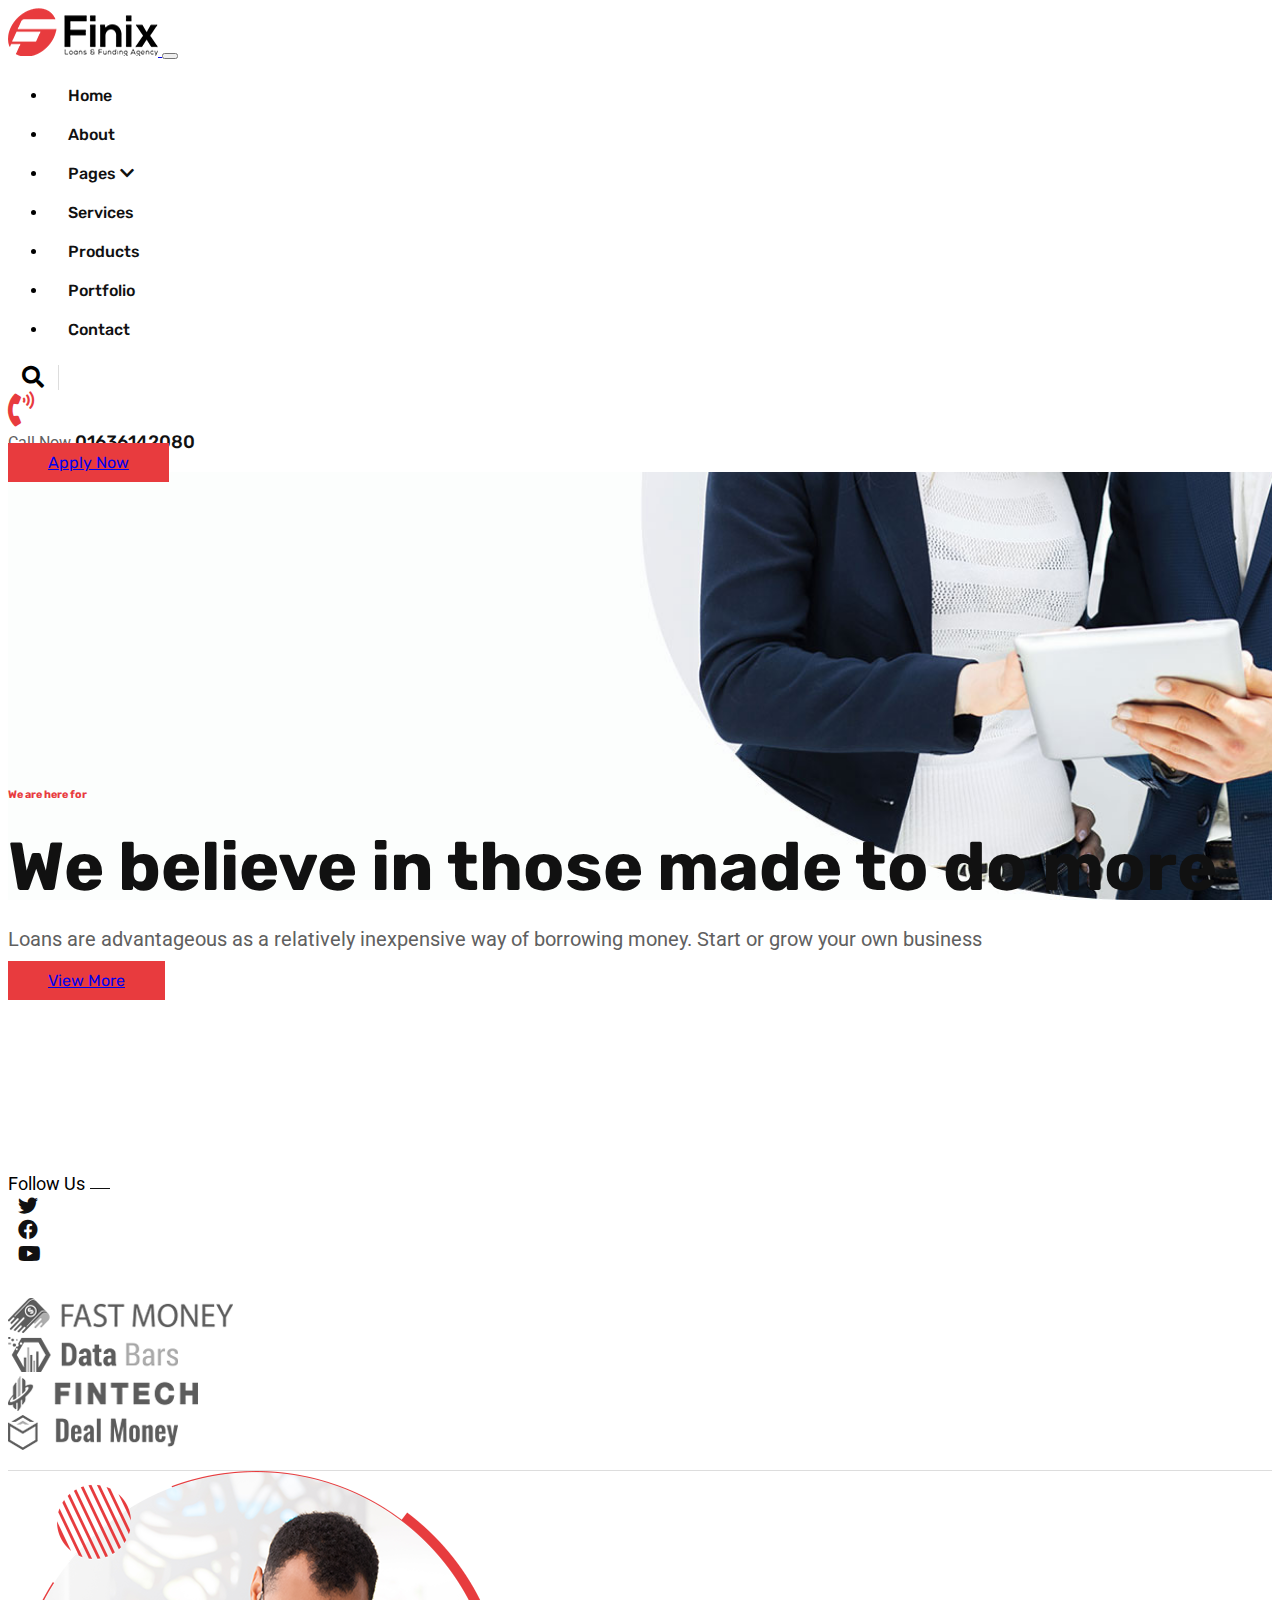
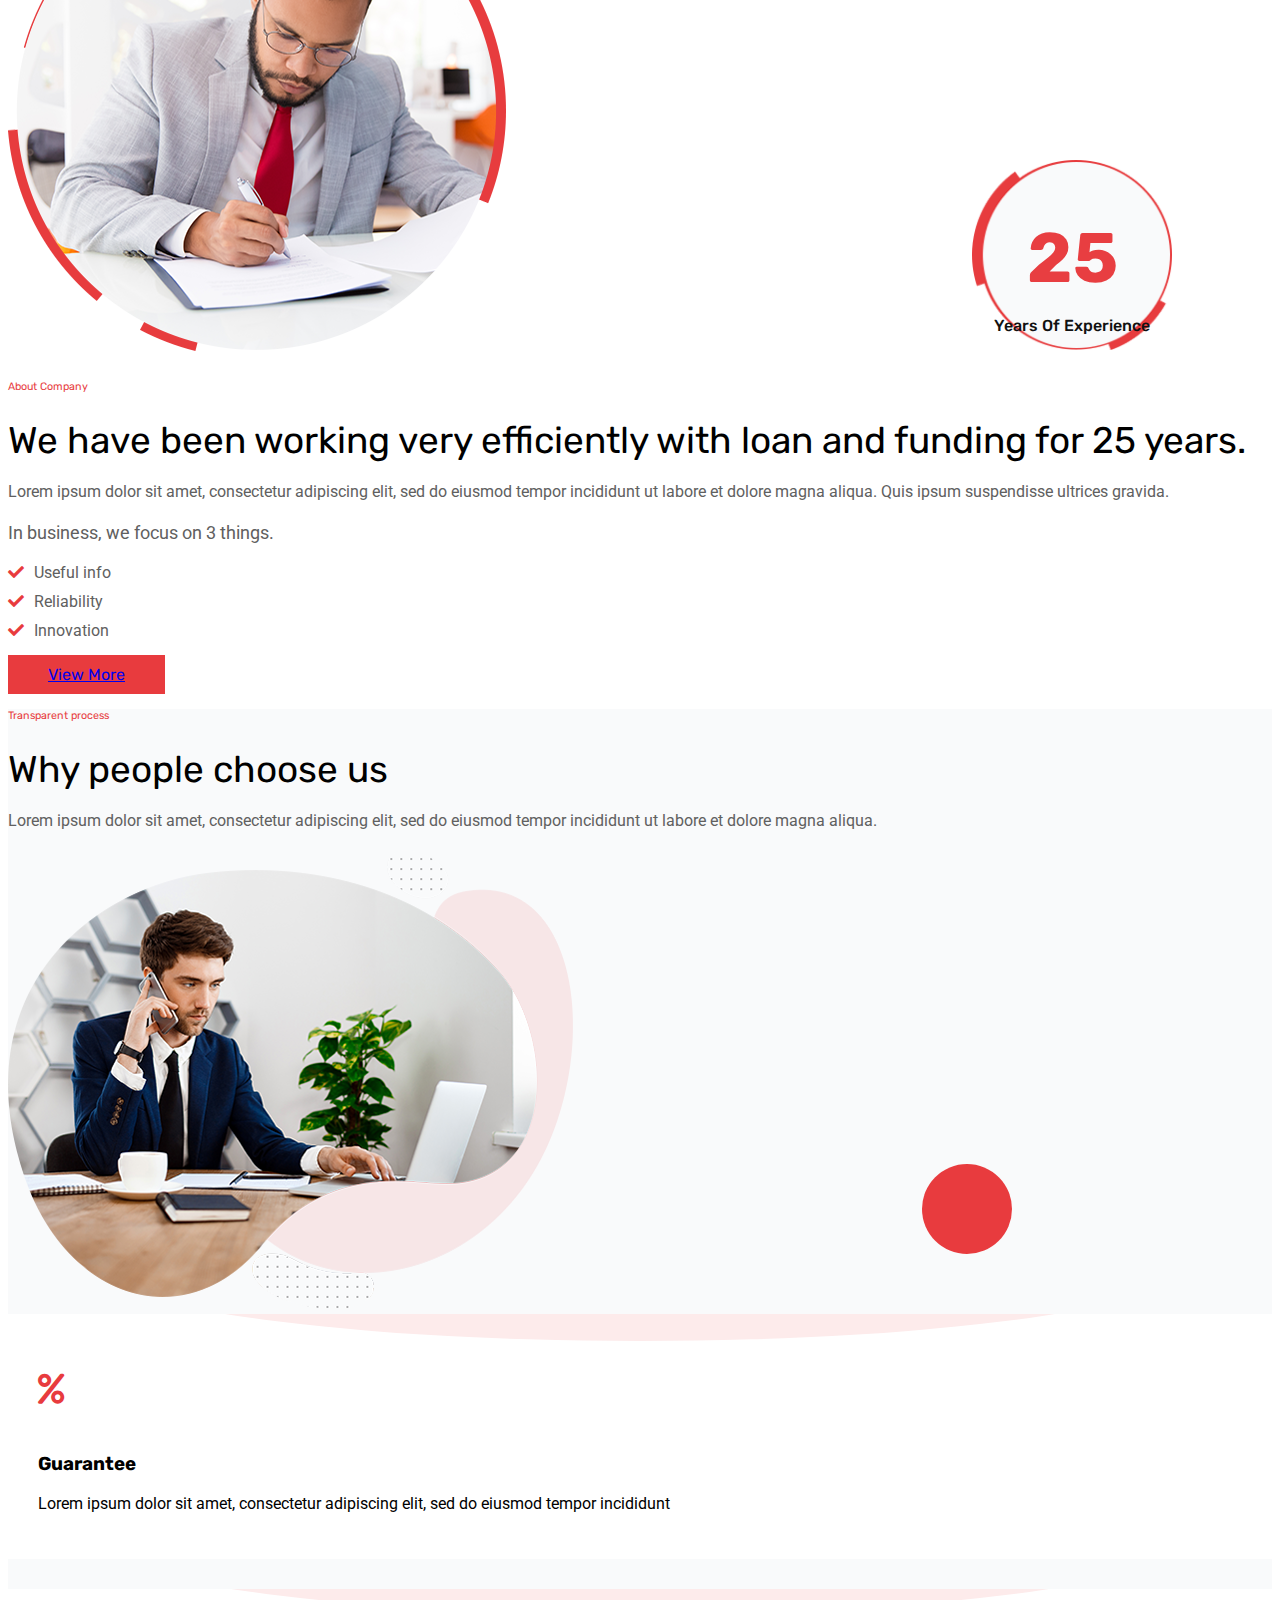
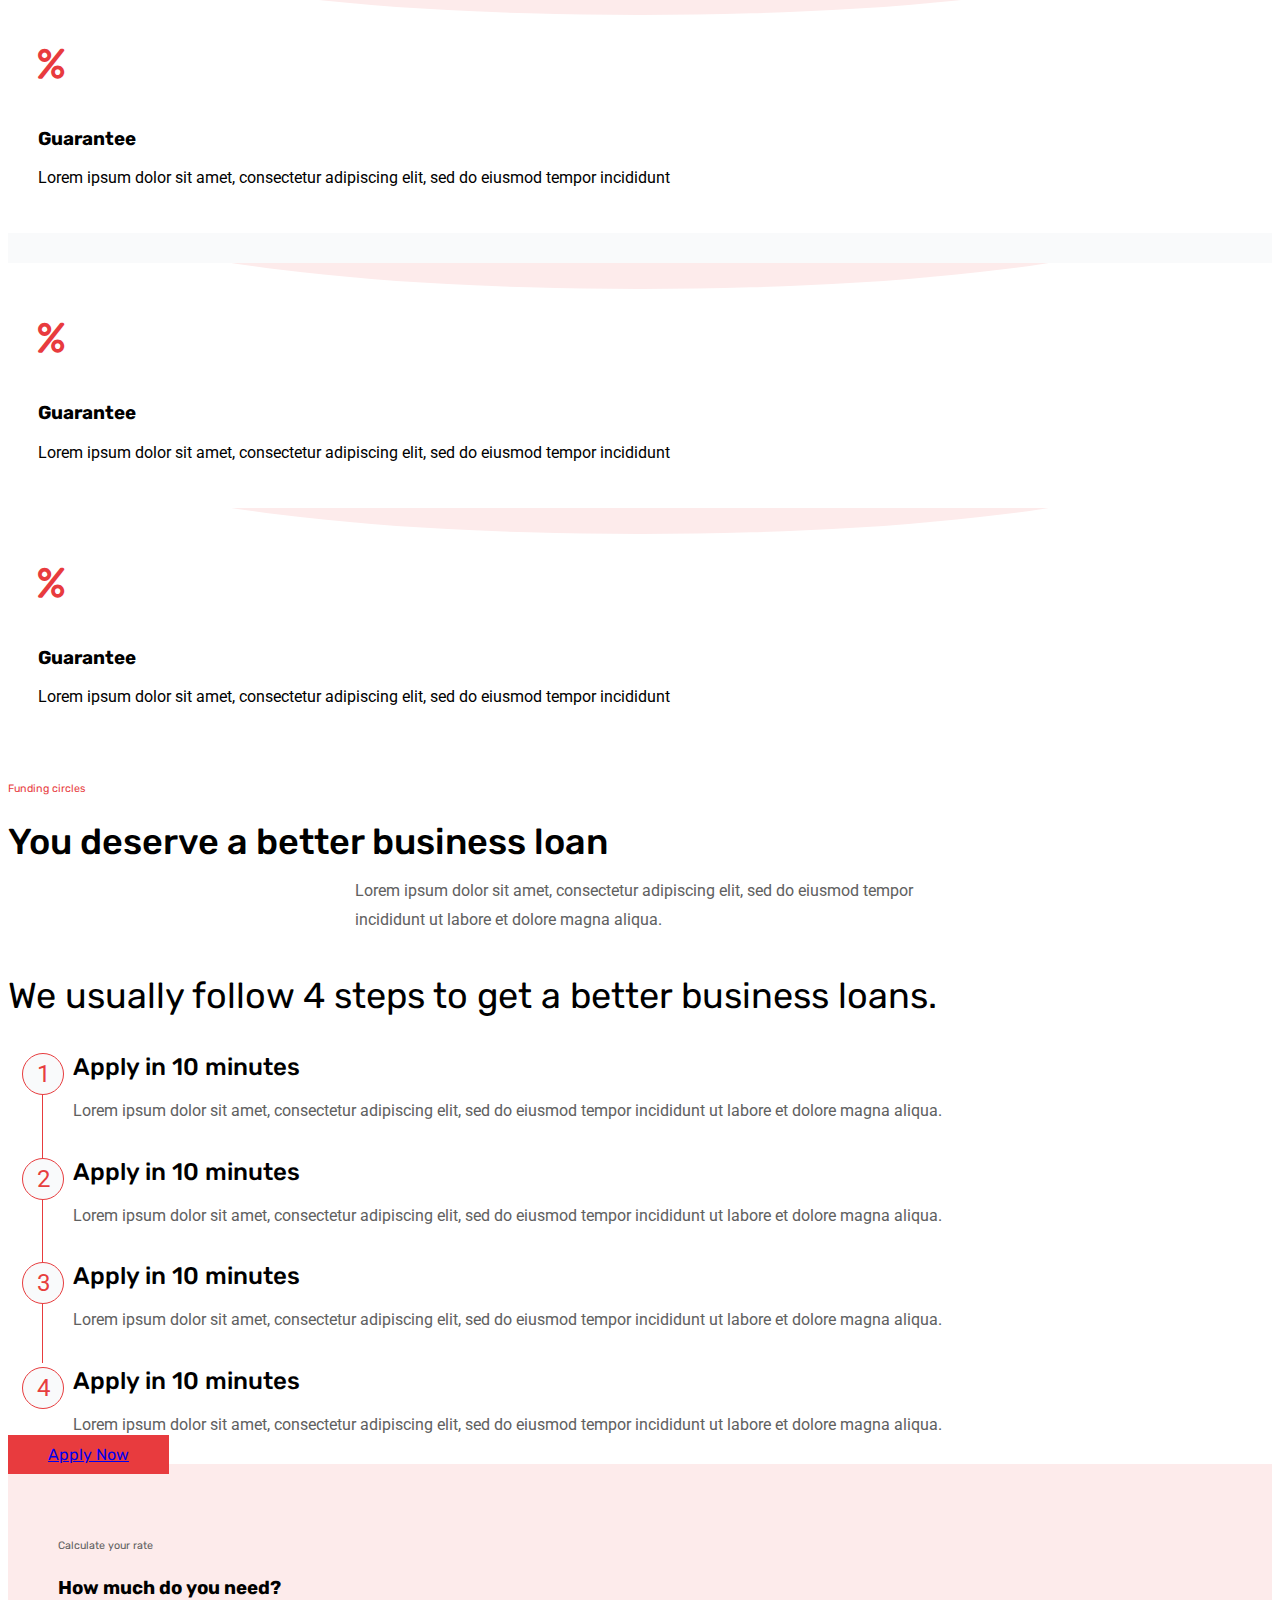
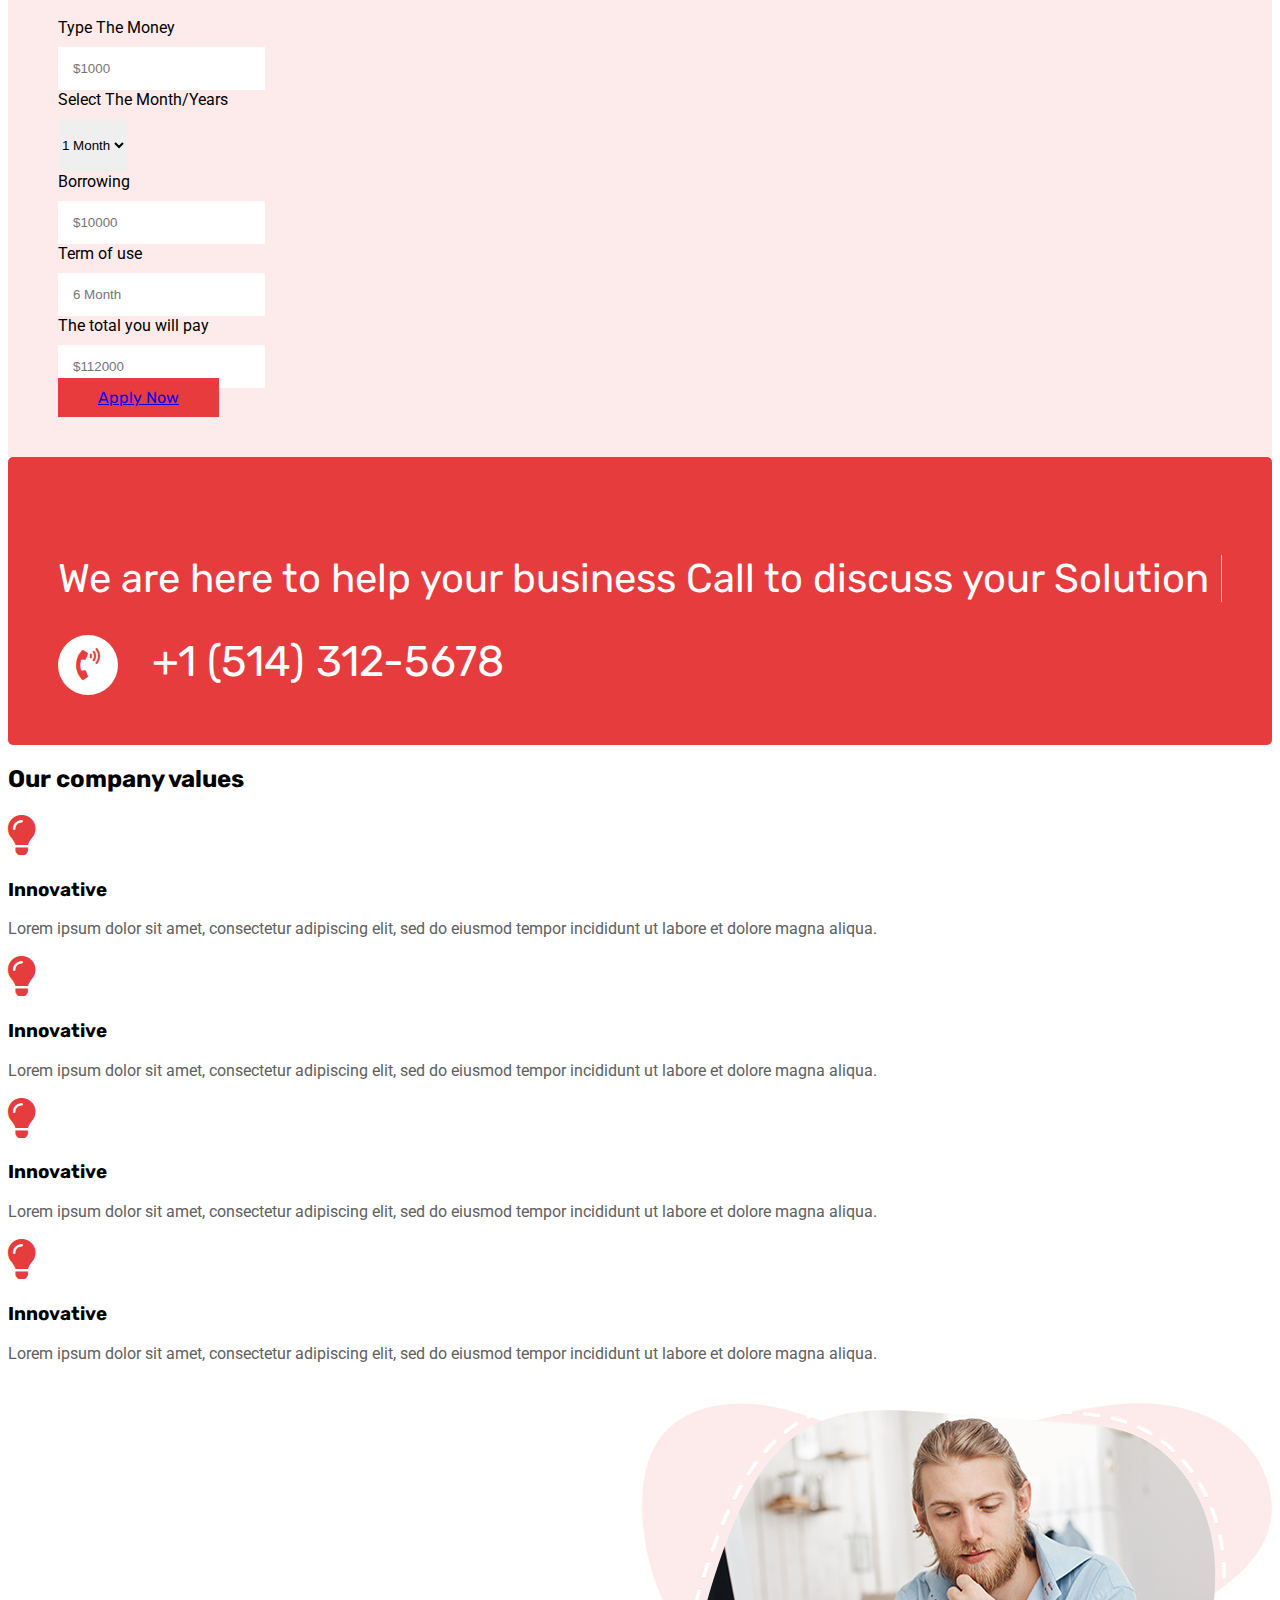
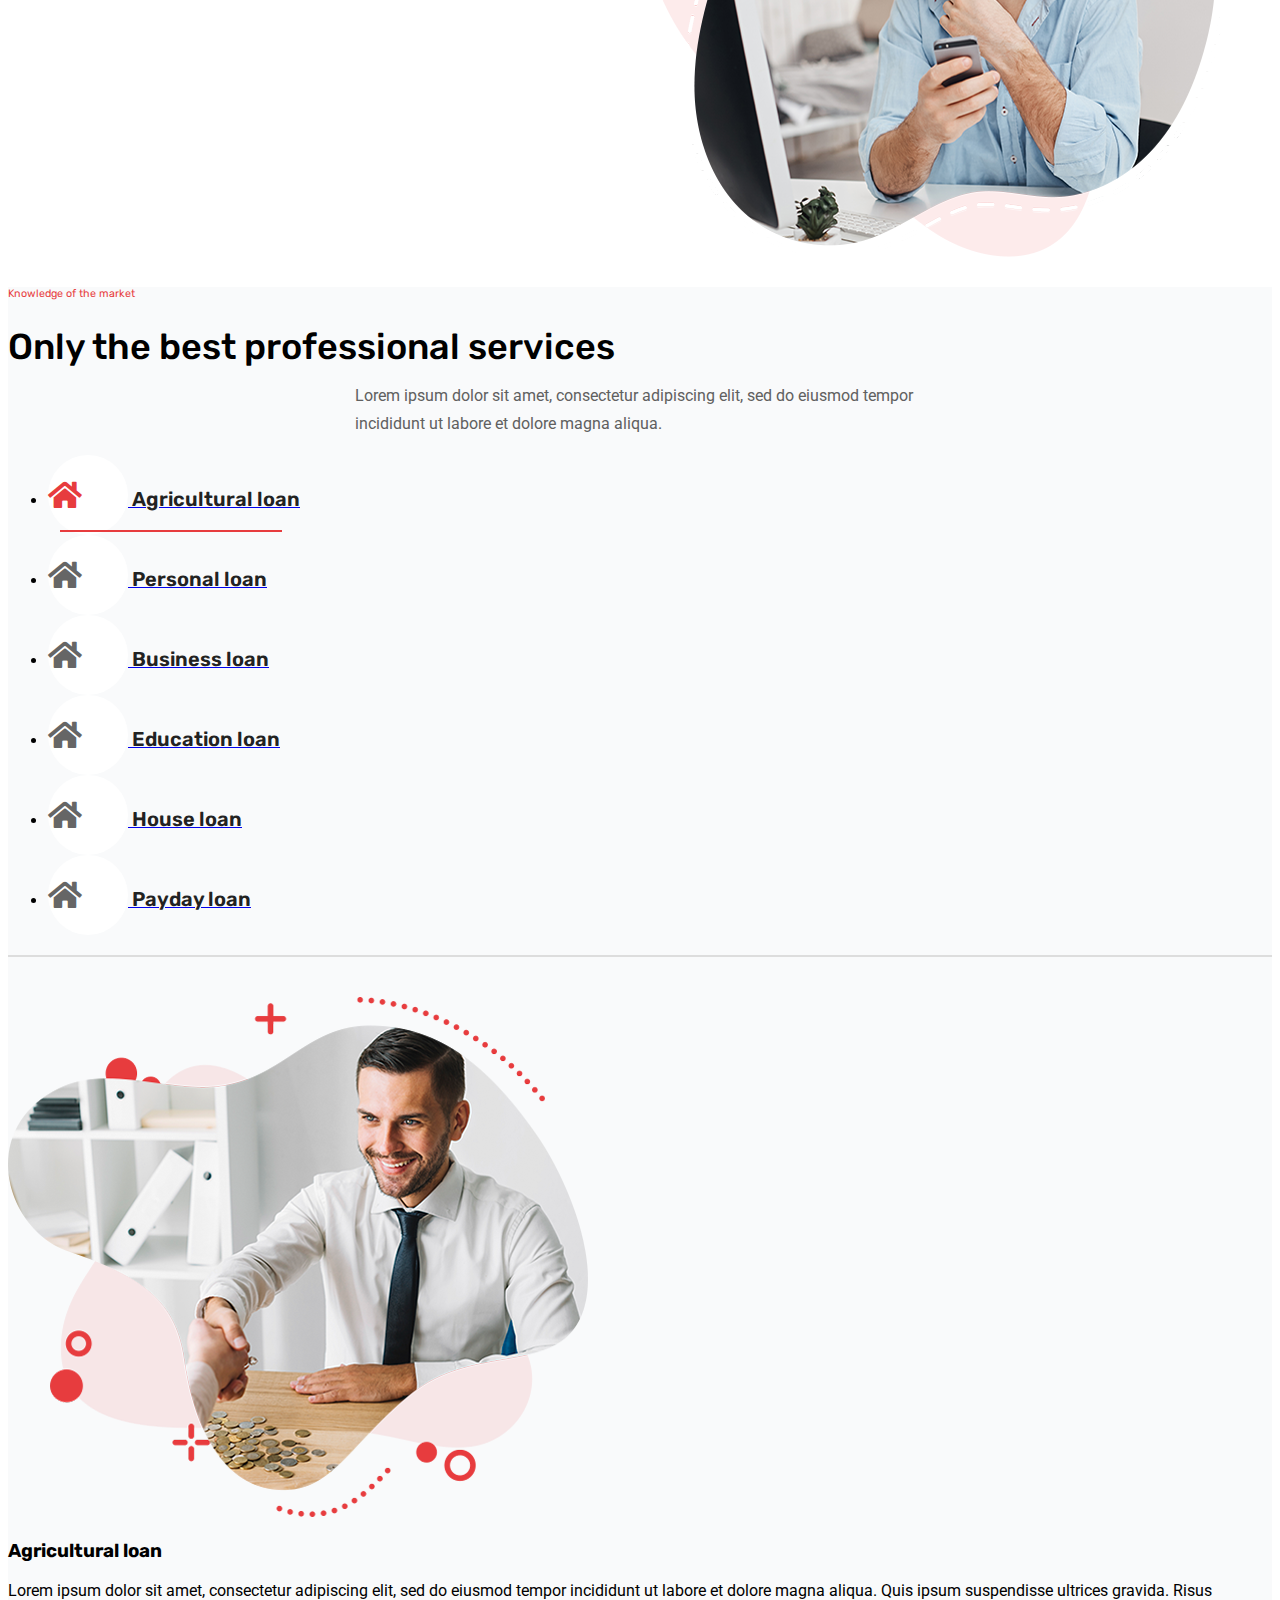
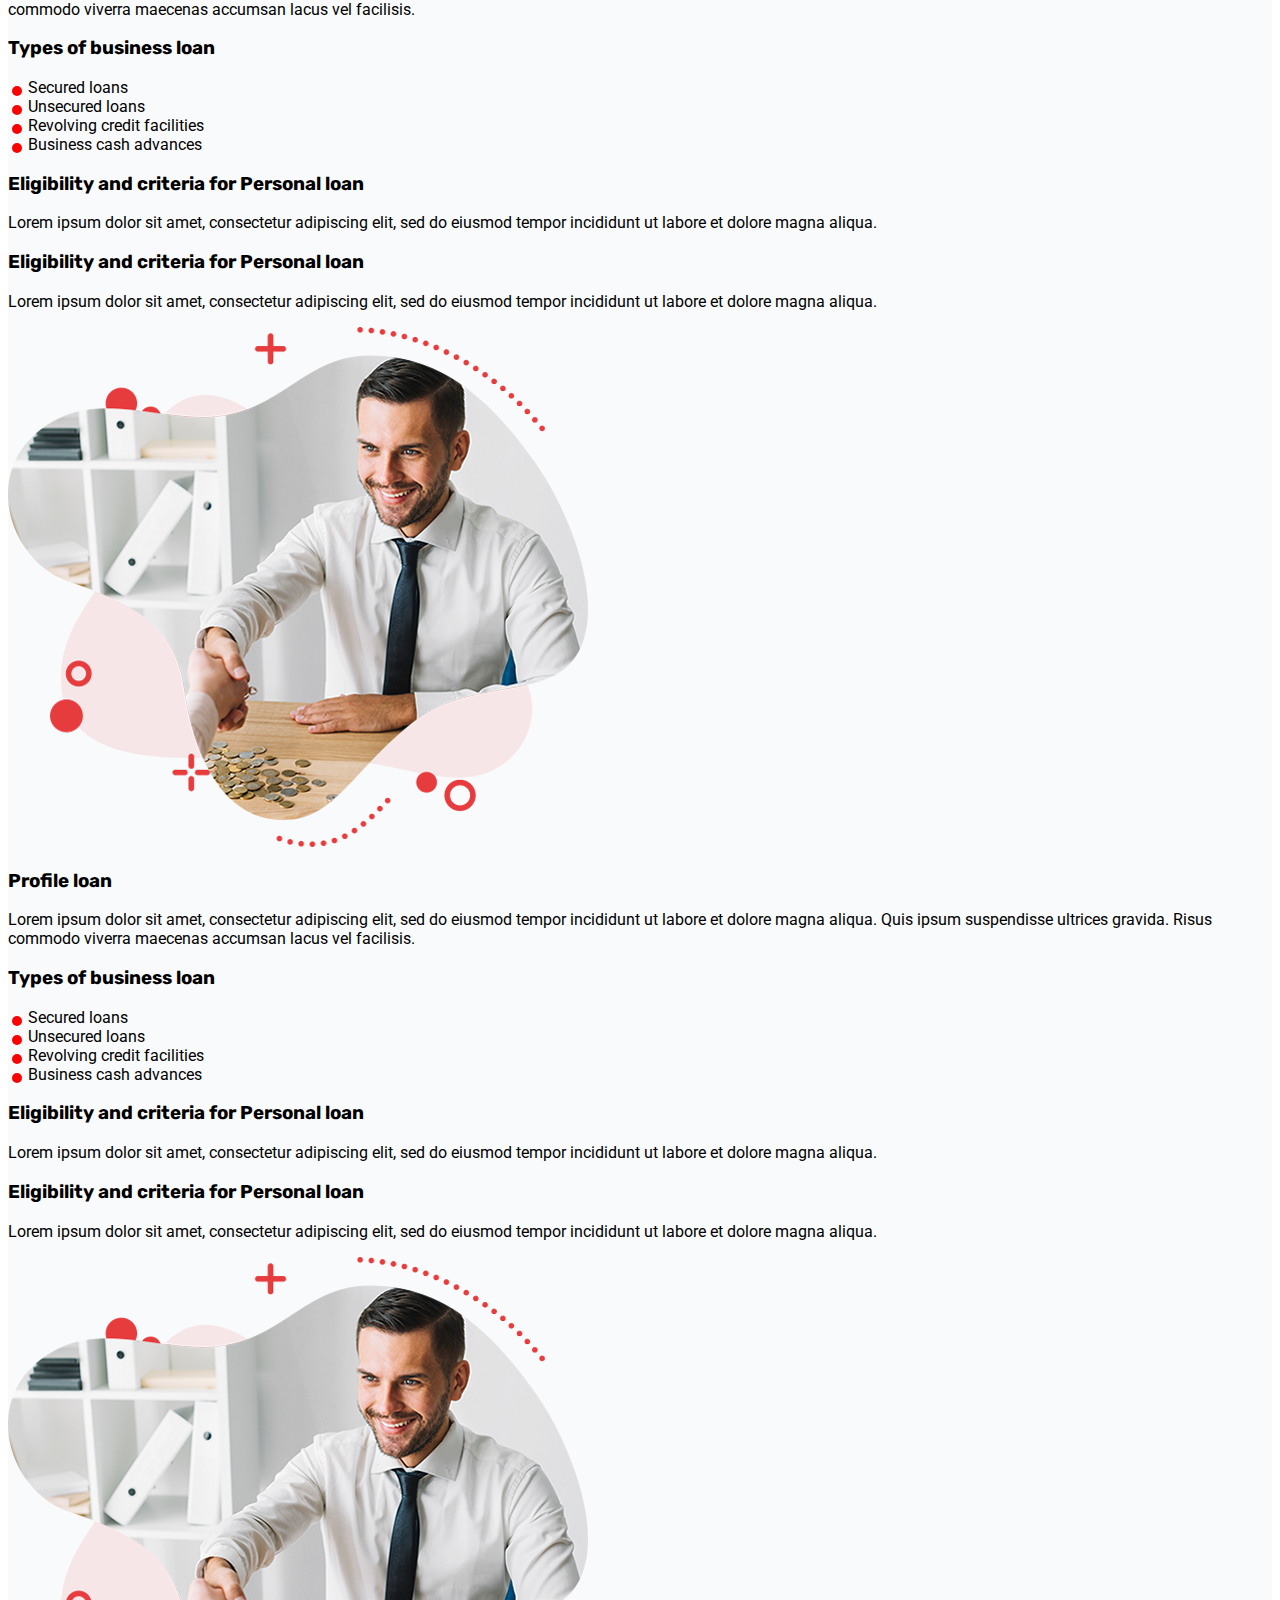
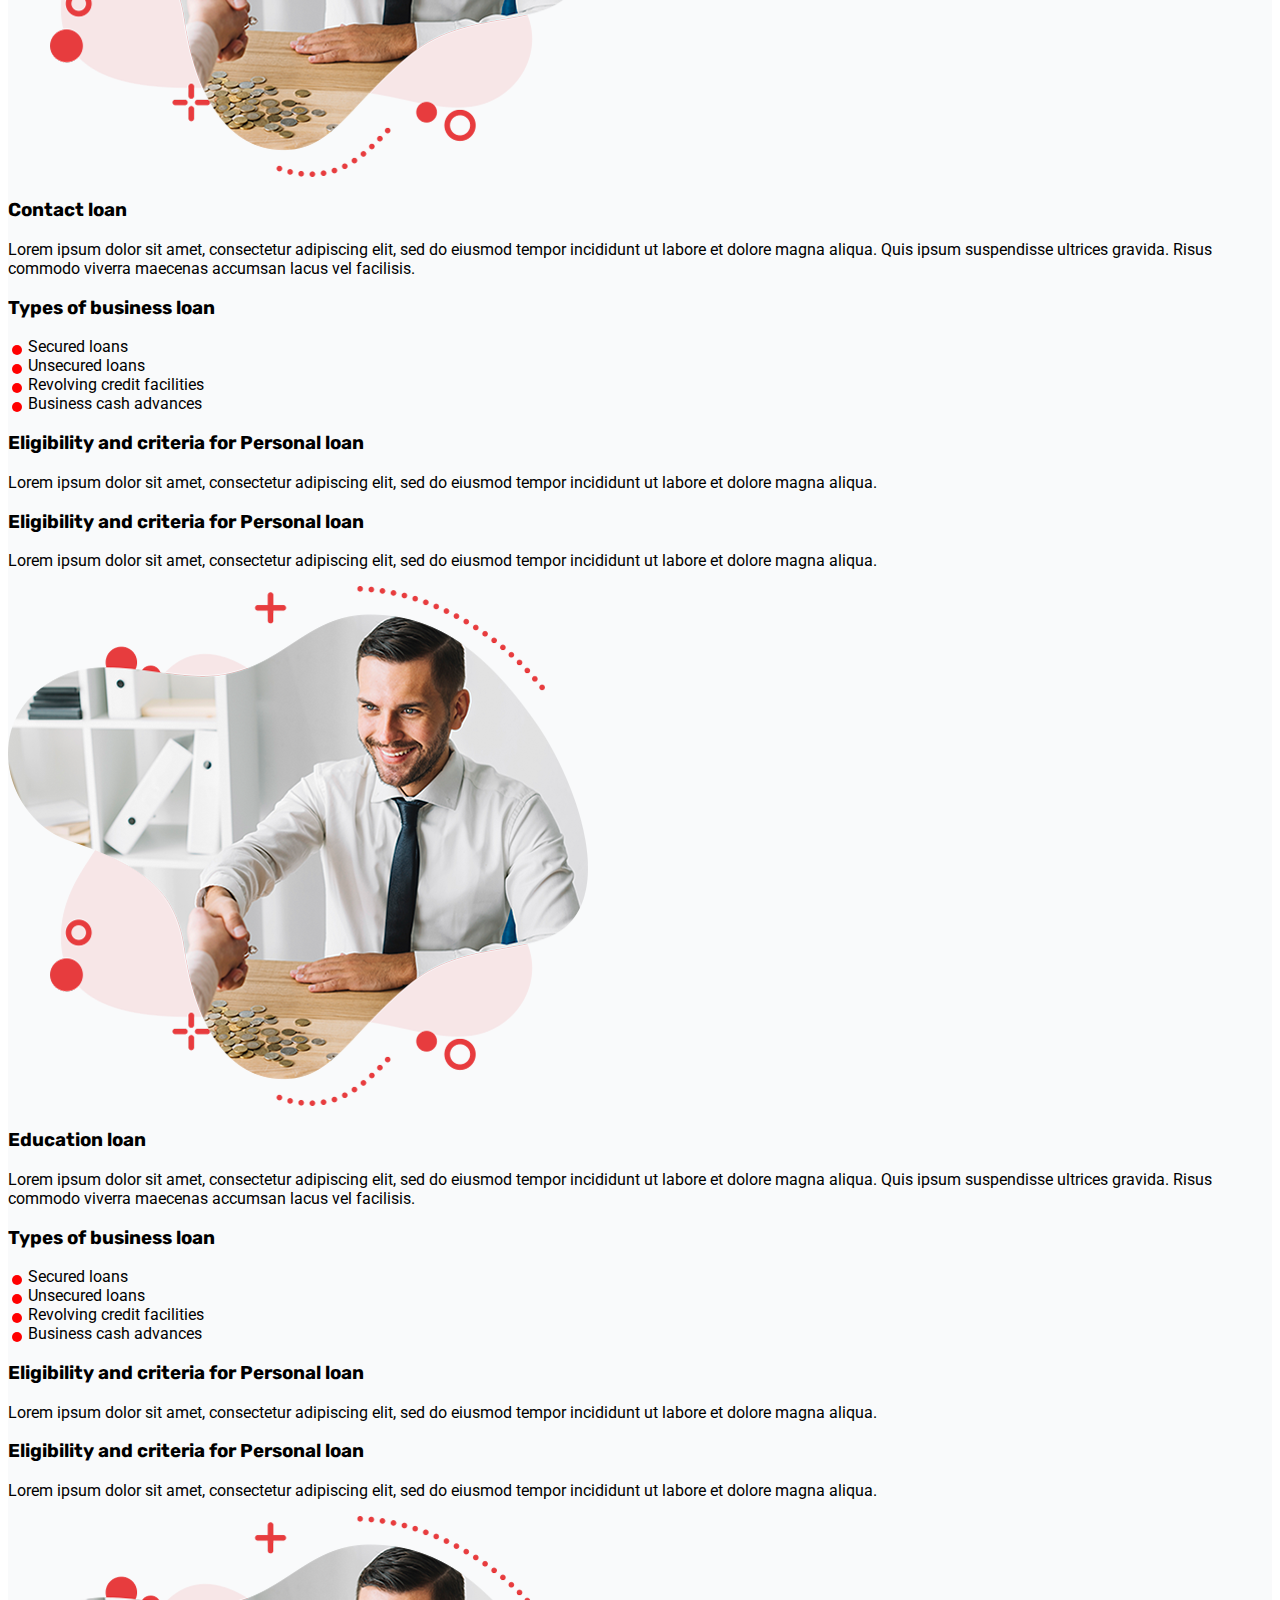
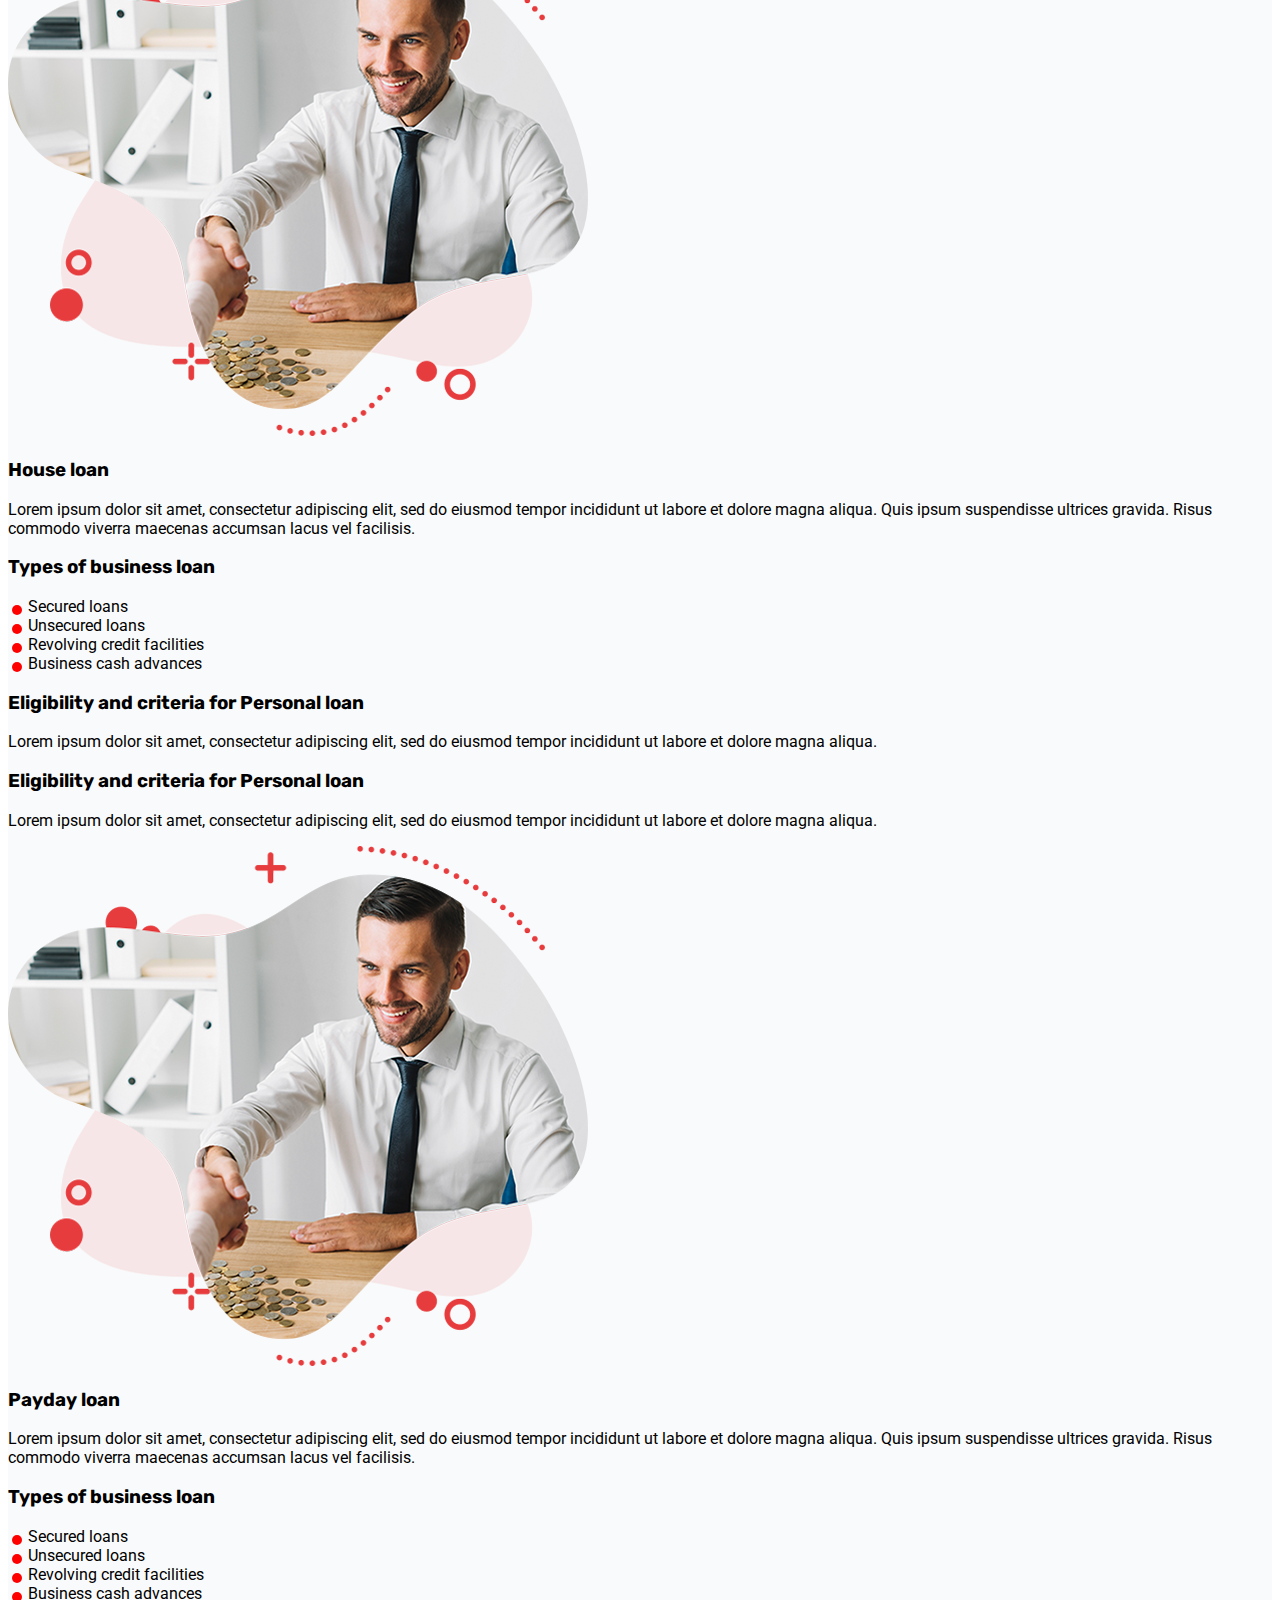
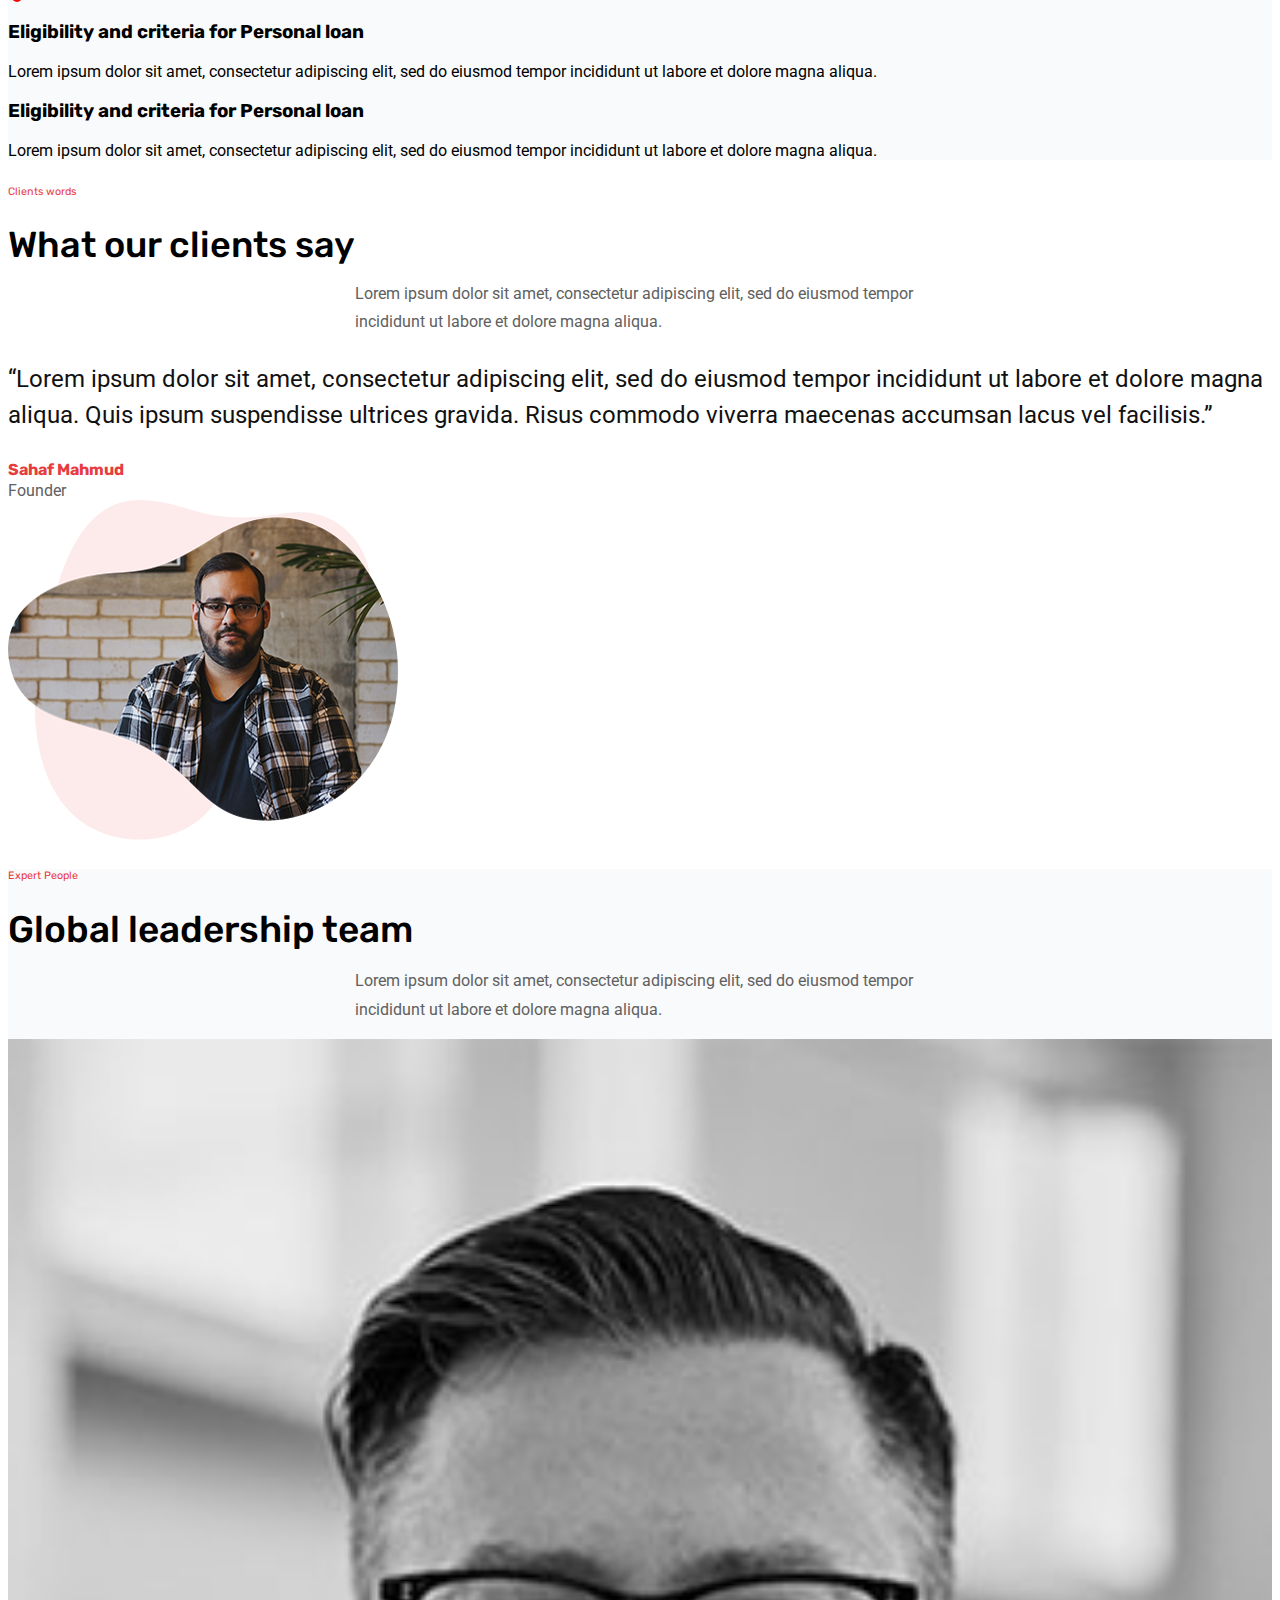
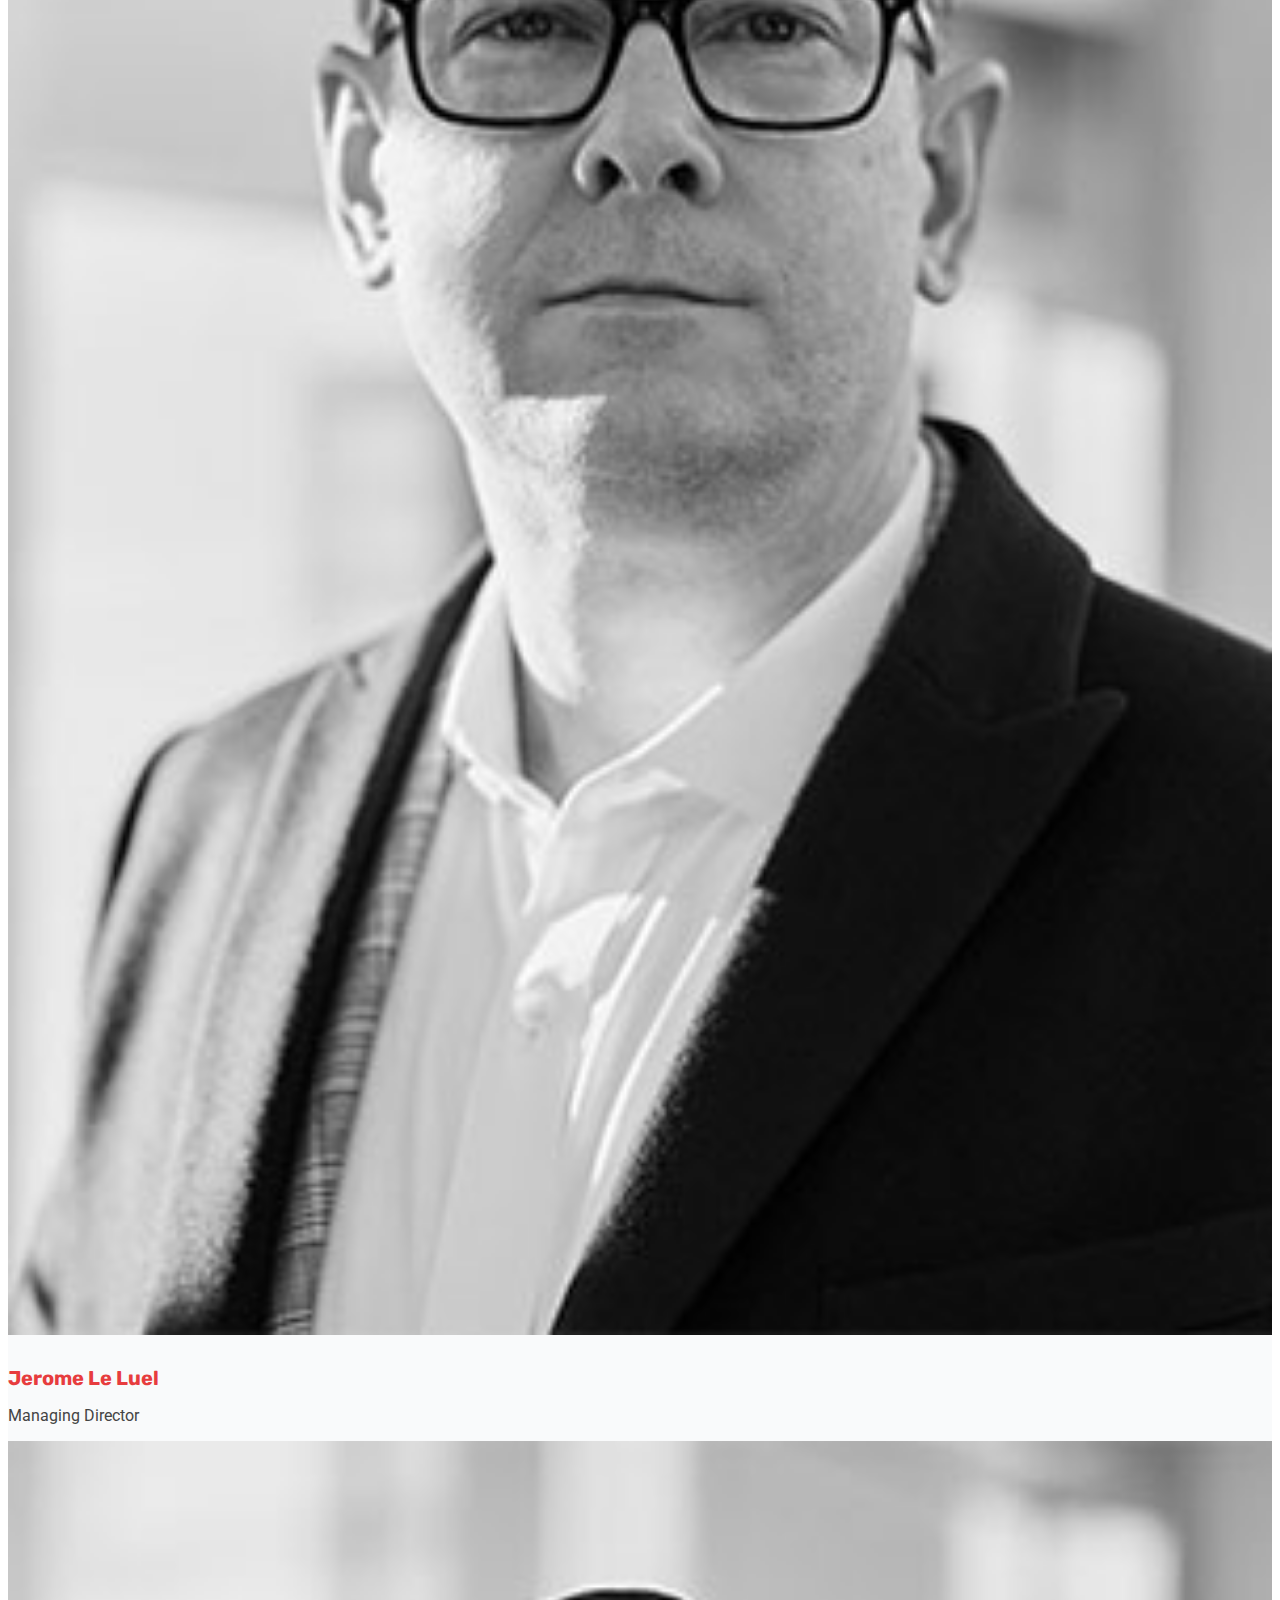
<file: index.html>
<!doctype html>
<html lang="en">
  <head>
    <!-- Required meta tags -->
    <meta charset="utf-8">
    <meta name="viewport" content="width=device-width, initial-scale=1">


    <!-- Fonts-->
    <link rel="preconnect" href="https://fonts.gstatic.com">
    <link href="https://fonts.googleapis.com/css2?family=Roboto:ital,wght@0,100;0,300;0,400;0,500;0,700;1,300;1,400;1,500&family=Rubik:ital,wght@0,300;0,400;0,500;0,600;0,700;1,300;1,400;1,500;1,600&display=swap" rel="stylesheet"> 
    <link rel="stylesheet" href="https://cdnjs.cloudflare.com/ajax/libs/font-awesome/5.15.2/css/all.min.css">
    <!-- Bootstrap CSS -->
    <link rel="stylesheet" href="https://stackpath.bootstrapcdn.com/bootstrap/5.0.0-alpha1/css/bootstrap.min.css" integrity="sha384-r4NyP46KrjDleawBgD5tp8Y7UzmLA05oM1iAEQ17CSuDqnUK2+k9luXQOfXJCJ4I" crossorigin="anonymous">

    <link rel="stylesheet" href="css/style.css">

    <title>Finix</title>
  </head>
  <body>
    
    <nav class="navbar navbar-expand-lg navbar-light bg-light main-header sticky-top">
      <div class="container-fluid">
        <a class="navbar-brand" href="#">
            <img src="img/logo.png" alt="Finix">
        </a>
        <button class="navbar-toggler" type="button" data-toggle="collapse" data-target="#navbarSupportedContent" aria-controls="navbarSupportedContent" aria-expanded="false" aria-label="Toggle navigation">
          <span class="navbar-toggler-icon"></span>
        </button>
        <div class="collapse navbar-collapse" id="navbarSupportedContent">
          
            <ul class="navbar-nav ml-auto our-primary-menu">
             <li><a href="index.html">Home</a></li>
             <li><a href="#about-website">About</a></li>
             <li><a href="#">Pages <i class="fas fa-chevron-down"></i></a>
                <ul>
                    <li><a href="#">Dropdown</a></li>
                    <li><a href="#">Dropdown</a></li>
                    <li><a href="#">Dropdown</a></li>
                    <li><a href="#">Dropdown</a></li>
                    <li><a href="#">Dropdown</a></li>
                    <li><a href="#">Dropdown</a></li>
                    <li><a href="#">Dropdown</a></li>
                </ul>
            </li>
            <li><a href="#">Services</a></li>
             <li><a href="#">Products</a></li>
             <li><a href="#">Portfolio</a></li>
             <li><a href="contact.html">Contact</a></li>
            </ul>

            <div class="header-info d-flex align-items-center">
                <div class="header-search">
                    <span><i class="fa fa-search"></i></span>
                </div>
                <div class="header-call clearfix">
                    <div class="header-call-icon float-left mr-3 h-100">
                        <span><i class="fa fa-phone-volume"></i></span>
                    </div>
                    <div class="header-call-info">
                        <span class="d-block call-now">Call Now</span>
                        <a href="tel:01636142080" class="d-block">01636142080</a>
                    </div>
                </div>
                <div class="header-button">
                    <a href="#" class="btn btn-primary">Apply Now</a>
                </div>
            </div>
        </div>
      </div>
    </nav>

    <section class="slider-section"> 
      <div class="container-fluid">
        <div class="row">
          <div class="col-lg-6 slider-content-wrap">
            <div class="slider-content">
              <h6>We are here for</h6>
              <h1>We believe in those made to do more</h1>
              <p>Loans are advantageous as a relatively inexpensive way of borrowing money. Start or grow your own business</p>
              <a href="#" class="btn btn-primary">View More</a>
            </div>
            <div class="header-social">
              <ul class="d-flex">
                <li><span class="follow">Follow Us</span></li>
                <li><a href="#"><i class="fab fa-twitter"></i></a></li>
                <li><a href="#"><i class="fab fa-facebook"></i></a></li>
                <li><a href="#"><i class="fab fa-youtube"></i></a></li>
              </ul>
            </div>
          </div>
        </div>
      </div>
    </section>

    <section class="logo-section py-5">
      <div class="container">
        <div class="row">
          <div class="col-lg-12">
            <div class="client-logo">
              <ul class="d-flex justify-content-between">
                <li><a href="#"><img src="img/image1.png" alt=""></a></li>
                <li><a href="#"><img src="img/image2.png" alt=""></a></li>
                <li><a href="#"><img src="img/image4.png" alt=""></a></li>
                <li><a href="#"><img src="img/image5.png" alt=""></a></li>
              </ul>
            </div>
          </div>
        </div>
      </div>
    </section>

    <section class="about-section py-5" id="about-website">
      <div class="container">
        <div class="row">
          <div class="col-lg-6">
            <div class="about-img">
              <img src="img/image3.png" alt="image3">
              <div class="about-img-text">
                <div class="about-text-innter">
                  <h2>25</h2>
                  <p>Years Of Experience</p>
                </div>
              </div>
            </div>
          </div>
          <div class="col-lg-6">
            <div class="about-text">
             <div class="finix-text">
               <h6>About Company</h6>
               <h2>We have been working very efficiently with loan and funding for 25 years.</h2>
               <p>Lorem ipsum dolor sit amet, consectetur adipiscing elit, sed do eiusmod tempor incididunt ut labore et dolore magna aliqua. Quis ipsum suspendisse ultrices gravida.</p>
               <strong>In business, we focus on 3 things.</strong>
               <ul>
                 <li>Useful info</li>
                 <li>Reliability</li>
                 <li>Innovation</li>
               </ul>
               <a href="#" class="btn btn-primary">View More</a>
             </div>
            </div>
          </div>
        </div>
      </div>
    </section>

    <section class="wh-choose-us graybg py-5">
      <div class="container">
        <div class="row">
          <div class="col-lg-6">
            <div class="why-us-text">
              <div class="finix-text">
                <h6>Transparent process</h6>
                <h2>Why people choose us</h2>
                <p>Lorem ipsum dolor sit amet, consectetur adipiscing elit, sed do eiusmod tempor incididunt ut labore et dolore magna aliqua.</p>
                <img src="img/choose.png" alt="">
                <a href="" class="play-animation-button"><i class="fas fa-play-circle"></i></a>
              </div>
            </div>
          </div>
          <div class="col-lg-6">
            <div class="row features-items">

              <div class="col-lg-6">
                <div class="features-item text-center mt-4">
                  <div class="ft-icon">
                    <i class="fas fa-percent"></i>
                  </div>
                  <h3 class="py-4">Guarantee</h3>
                  <p>Lorem ipsum dolor sit amet, consectetur adipiscing elit, sed do eiusmod tempor incididunt</p>
                </div>
              </div>
              <div class="col-lg-6">
                <div class="features-item text-center">
                  <div class="ft-icon">
                    <i class="fas fa-percent"></i>
                  </div>
                  <h3 class="py-4">Guarantee</h3>
                  <p>Lorem ipsum dolor sit amet, consectetur adipiscing elit, sed do eiusmod tempor incididunt</p>
                </div>
              </div>
               <div class="col-lg-6">
                <div class="features-item text-center">
                  <div class="ft-icon">
                    <i class="fas fa-percent"></i>
                  </div>
                  <h3 class="py-4">Guarantee</h3>
                  <p>Lorem ipsum dolor sit amet, consectetur adipiscing elit, sed do eiusmod tempor incididunt</p>
                </div>
              </div>
              <div class="col-lg-6">
                <div class="features-item text-center mtop4">
                  <div class="ft-icon">
                    <i class="fas fa-percent"></i>
                  </div>
                  <h3 class="py-4">Guarantee</h3>
                  <p>Lorem ipsum dolor sit amet, consectetur adipiscing elit, sed do eiusmod tempor incididunt</p>
                </div>
              </div>

            </div>
          </div>
        </div>
      </div>
    </section>

    <section class="apply-now py-5">
      <div class="container">
        <div class="row">
          <div class="col-lg-12 text-center mt-5 mb-5">
            <div class="finix-text">
              <h6>Funding circles</h6>
              <h2>You deserve a better business loan</h2>
              <p>Lorem ipsum dolor sit amet, consectetur adipiscing elit, sed do eiusmod tempor incididunt ut labore et dolore magna aliqua. </p>
            </div>
          </div>

          <div class="col-lg-6">
            <div class="apply-now-left-test mt-4">
              <h3>We usually follow 4 steps to get a better business loans.</h3>
              <div class="step-timeline py-4">
                <ul>
                  <li data-counter="1">
                    <h4>Apply in 10 minutes</h4>
                    <p>Lorem ipsum dolor sit amet, consectetur adipiscing elit, sed do eiusmod tempor incididunt ut labore et dolore magna aliqua.</p>
                  </li>
                  <li data-counter="2">
                    <h4>Apply in 10 minutes</h4>
                    <p>Lorem ipsum dolor sit amet, consectetur adipiscing elit, sed do eiusmod tempor incididunt ut labore et dolore magna aliqua.</p>
                  </li>
                  <li data-counter="3">
                    <h4>Apply in 10 minutes</h4>
                    <p>Lorem ipsum dolor sit amet, consectetur adipiscing elit, sed do eiusmod tempor incididunt ut labore et dolore magna aliqua.</p>
                  </li>
                  <li data-counter="4">
                    <h4>Apply in 10 minutes</h4>
                    <p>Lorem ipsum dolor sit amet, consectetur adipiscing elit, sed do eiusmod tempor incididunt ut labore et dolore magna aliqua.</p>
                  </li>
                </ul>
              </div>
              <a href="#" class="btn btn-primary">Apply Now</a>
            </div>
          </div>
          <div class="col-lg-6">
            <div class="calculate-rate">
              <div class="finix-text text-center mb-4">
                <h6>Calculate your rate</h6>
                <h3>How much do you need?</h3>
              </div>
              <div class="calculate-form">
                <form action="#">

                  <div class="form-group">
                    <label for="type-money">Type The Money</label>
                    <input type="text"
                      class="form-control" id="type-money" aria-describedby="helpId" placeholder="$1000">
                  </div>
                  <div class="form-group">
                    <label for="select-money">Select The Month/Years</label>
                    <select id="select-money" class="form-select" aria-label="Default select example">
                      <option selected>1 Month</option>
                      <option value="1">2 Month</option>
                      <option value="2">3 Month</option>
                      <option value="3">4 Month</option>
                      <option value="4">5 Month</option>
                      <option value="5">6 Month</option>
                    </select>
                  </div>
                  <div class="form-group">
                    <label for="type-brow">Borrowing</label>
                    <input type="text"
                      class="form-control" id="type-brow" aria-describedby="helpId" placeholder="$10000">
                  </div>
                  <div class="form-group">
                    <label for="type-use">Term of use</label>
                    <input type="text"
                      class="form-control" id="type-use" aria-describedby="helpId" placeholder="6 Month">
                  </div>
                  <div class="form-group">
                    <label for="type-total">The total you will pay</label>
                    <input type="text"
                      class="form-control" id="type-total" aria-describedby="helpId" placeholder="$112000">
                  </div>
                  <a href="#" class="btn btn-primary mt-3 w-100">Apply Now</a>
                </form>
              </div>
            </div>
          </div>
        </div>
      </div>
    </section>

    <section class="call-to-action">
      <div class="container">
        <div class="call-to-action-bg">
          <div class="row">
            <div class="col-lg-7">
              <h2>We are here to help your business Call to discuss your Solution</h2>
            </div>
            <div class="col-lg-5">
              <div class="call-to-action-phone d-flex">
                <span><i class="fas fa-phone-volume"></i></span>
                <a href="tel:+1 (514) 312-5678">+1 (514) 312-5678</a>
              </div>
            </div>
          </div>
        </div>
      </div>
    </section>

    <section class="our-company-values py-5">
      <div class="container">
        <div class="row">
          <div class="col-lg-6">
            <div class="company-text">
              <h2 class="mb-5">Our company values</h2>
              <div class="values-item d-flex">
                <div class="value-icon">
                  <i class="fas fa-lightbulb"></i>
                </div>
                <div class="value-text">
                  <h3>Innovative</h3>
                  <p>Lorem ipsum dolor sit amet, consectetur adipiscing elit, sed do eiusmod tempor incididunt ut labore et dolore magna aliqua.</p>
                </div>
              </div>
              <div class="values-item d-flex">
                <div class="value-icon">
                  <i class="fas fa-lightbulb"></i>
                </div>
                <div class="value-text">
                  <h3>Innovative</h3>
                  <p>Lorem ipsum dolor sit amet, consectetur adipiscing elit, sed do eiusmod tempor incididunt ut labore et dolore magna aliqua.</p>
                </div>
              </div>
              <div class="values-item d-flex">
                <div class="value-icon">
                  <i class="fas fa-lightbulb"></i>
                </div>
                <div class="value-text">
                  <h3>Innovative</h3>
                  <p>Lorem ipsum dolor sit amet, consectetur adipiscing elit, sed do eiusmod tempor incididunt ut labore et dolore magna aliqua.</p>
                </div>
              </div>
              <div class="values-item d-flex">
                <div class="value-icon">
                  <i class="fas fa-lightbulb"></i>
                </div>
                <div class="value-text">
                  <h3>Innovative</h3>
                  <p>Lorem ipsum dolor sit amet, consectetur adipiscing elit, sed do eiusmod tempor incididunt ut labore et dolore magna aliqua.</p>
                </div>
              </div>
            </div>
          </div>
          <div class="col-lg-6">
            <div class="our-company-img">
              <img src="img/company2.png" alt="">
            </div>
          </div>
        </div>
      </div>
    </section>

    <section class="services-section graybg pt-4">
      <div class="container">
        <div class="row">
          <div class="col-lg-12 text-center mt-5 mb-5">
            <div class="finix-text">
              <h6>Knowledge of the market</h6>
              <h2>Only the best professional services</h2>
              <p>Lorem ipsum dolor sit amet, consectetur adipiscing elit, sed do eiusmod tempor incididunt ut labore et dolore magna aliqua.</p>
            </div>
          </div>
        </div>
        <div class="row">
          <div class="col-lg-12">
            <div class="services-tab">

              <ul class="nav mb-3 text-center services-tab-item" id="pills-tab" role="tablist">
                <li class="nav-item">
                  <a class="nav-link text-center active" id="pills-home-tab" data-toggle="pill" href="#pills-home" role="tab" aria-controls="pills-home" aria-selected="true">
                    <span class="d-block"><i class="fas fa-home"></i></span>
                    <strong class="d-block">Agricultural loan</strong>
                  </a>
                </li>
                <li class="nav-item">
                  <a class="nav-link" id="pills-profile-tab" data-toggle="pill" href="#pills-profile" role="tab" aria-controls="pills-profile" aria-selected="false">
                    <span class="d-block"><i class="fas fa-home"></i></span>
                    <strong class="d-block">Personal loan</strong>
                  </a>
                </li>
                <li class="nav-item">
                  <a class="nav-link" id="pills-contact-tab" data-toggle="pill" href="#pills-contact" role="tab" aria-controls="pills-contact" aria-selected="false">
                    <span class="d-block"><i class="fas fa-home"></i></span>
                    <strong class="d-block">Business loan</strong>
                  </a>
                </li>
                <li class="nav-item">
                  <a class="nav-link" id="pills-contact-tab" data-toggle="pill" href="#pills-education" role="tab" aria-controls="pills-contact" aria-selected="false">
                    <span class="d-block"><i class="fas fa-home"></i></span>
                    <strong class="d-block">Education loan</strong>
                  </a>
                </li>
                <li class="nav-item">
                  <a class="nav-link" id="pills-contact-tab" data-toggle="pill" href="#pills-house" role="tab" aria-controls="pills-contact" aria-selected="false">
                    <span class="d-block"><i class="fas fa-home"></i></span>
                    <strong class="d-block">House loan</strong>
                  </a>
                </li>
                <li class="nav-item">
                  <a class="nav-link" id="pills-contact-tab" data-toggle="pill" href="#pills-payday" role="tab" aria-controls="pills-contact" aria-selected="false">
                    <span class="d-block"><i class="fas fa-home"></i></span>
                    <strong class="d-block">Payday loan</strong>
                  </a>
                </li>
              </ul>

              <div class="tab-content" id="pills-tabContent">
                <div class="tab-pane fade show active" id="pills-home" role="tabpanel" aria-labelledby="pills-home-tab">
                  <div class="services-tab-content">
                    <div class="row">
                      <div class="col-lg-6">
                        <img src="img/services-tab.png" alt="">
                      </div>
                      <div class="col-lg-6">
                        <div class="services-tab-content-text">
                          <h3>Agricultural loan</h3>
                          <p>Lorem ipsum dolor sit amet, consectetur adipiscing elit, sed do eiusmod tempor incididunt ut labore et dolore magna aliqua. Quis ipsum suspendisse ultrices gravida. Risus commodo viverra maecenas accumsan lacus vel facilisis.</p>
                          <h3>Types of business loan</h3>
                          <ul>
                            <li>Secured loans</li>
                            <li>Unsecured loans</li>
                            <li>Revolving credit facilities</li>
                            <li>Business cash advances</li>
                          </ul>
                          <h3>Eligibility and criteria for Personal loan</h3>
                          <p>Lorem ipsum dolor sit amet, consectetur adipiscing elit, sed do eiusmod tempor incididunt ut labore et dolore magna aliqua.</p>
                          <h3>Eligibility and criteria for Personal loan</h3>
                          <p>Lorem ipsum dolor sit amet, consectetur adipiscing elit, sed do eiusmod tempor incididunt ut labore et dolore magna aliqua.</p>
                        </div>
                      </div>
                    </div>
                  </div>
                </div>
                <div class="tab-pane fade" id="pills-profile" role="tabpanel" aria-labelledby="pills-profile-tab">
                  <div class="services-tab-content">
                    <div class="row">
                      <div class="col-lg-6">
                        <img src="img/services-tab.png" alt="">
                      </div>
                      <div class="col-lg-6">
                        <div class="services-tab-content-text">
                          <h3>Profile loan</h3>
                          <p>Lorem ipsum dolor sit amet, consectetur adipiscing elit, sed do eiusmod tempor incididunt ut labore et dolore magna aliqua. Quis ipsum suspendisse ultrices gravida. Risus commodo viverra maecenas accumsan lacus vel facilisis.</p>
                          <h3>Types of business loan</h3>
                          <ul>
                            <li>Secured loans</li>
                            <li>Unsecured loans</li>
                            <li>Revolving credit facilities</li>
                            <li>Business cash advances</li>
                          </ul>
                          <h3>Eligibility and criteria for Personal loan</h3>
                          <p>Lorem ipsum dolor sit amet, consectetur adipiscing elit, sed do eiusmod tempor incididunt ut labore et dolore magna aliqua.</p>
                          <h3>Eligibility and criteria for Personal loan</h3>
                          <p>Lorem ipsum dolor sit amet, consectetur adipiscing elit, sed do eiusmod tempor incididunt ut labore et dolore magna aliqua.</p>
                        </div>
                      </div>
                    </div>
                  </div>
                </div>
                <div class="tab-pane fade" id="pills-contact" role="tabpanel" aria-labelledby="pills-contact-tab">
                  <div class="services-tab-content">
                    <div class="row">
                      <div class="col-lg-6">
                        <img src="img/services-tab.png" alt="">
                      </div>
                      <div class="col-lg-6">
                        <div class="services-tab-content-text">
                          <h3>Contact loan</h3>
                          <p>Lorem ipsum dolor sit amet, consectetur adipiscing elit, sed do eiusmod tempor incididunt ut labore et dolore magna aliqua. Quis ipsum suspendisse ultrices gravida. Risus commodo viverra maecenas accumsan lacus vel facilisis.</p>
                          <h3>Types of business loan</h3>
                          <ul>
                            <li>Secured loans</li>
                            <li>Unsecured loans</li>
                            <li>Revolving credit facilities</li>
                            <li>Business cash advances</li>
                          </ul>
                          <h3>Eligibility and criteria for Personal loan</h3>
                          <p>Lorem ipsum dolor sit amet, consectetur adipiscing elit, sed do eiusmod tempor incididunt ut labore et dolore magna aliqua.</p>
                          <h3>Eligibility and criteria for Personal loan</h3>
                          <p>Lorem ipsum dolor sit amet, consectetur adipiscing elit, sed do eiusmod tempor incididunt ut labore et dolore magna aliqua.</p>
                        </div>
                      </div>
                    </div>
                  </div>
                </div>
                <div class="tab-pane fade" id="pills-education" role="tabpanel" aria-labelledby="pills-profile-tab">                  <div class="services-tab-content">
                  <div class="row">
                    <div class="col-lg-6">
                      <img src="img/services-tab.png" alt="">
                    </div>
                    <div class="col-lg-6">
                      <div class="services-tab-content-text">
                        <h3>Education loan</h3>
                        <p>Lorem ipsum dolor sit amet, consectetur adipiscing elit, sed do eiusmod tempor incididunt ut labore et dolore magna aliqua. Quis ipsum suspendisse ultrices gravida. Risus commodo viverra maecenas accumsan lacus vel facilisis.</p>
                        <h3>Types of business loan</h3>
                        <ul>
                          <li>Secured loans</li>
                          <li>Unsecured loans</li>
                          <li>Revolving credit facilities</li>
                          <li>Business cash advances</li>
                        </ul>
                        <h3>Eligibility and criteria for Personal loan</h3>
                        <p>Lorem ipsum dolor sit amet, consectetur adipiscing elit, sed do eiusmod tempor incididunt ut labore et dolore magna aliqua.</p>
                        <h3>Eligibility and criteria for Personal loan</h3>
                        <p>Lorem ipsum dolor sit amet, consectetur adipiscing elit, sed do eiusmod tempor incididunt ut labore et dolore magna aliqua.</p>
                      </div>
                    </div>
                  </div>
                </div></div>
                <div class="tab-pane fade" id="pills-house" role="tabpanel" aria-labelledby="pills-contact-tab">
                  <div class="services-tab-content">
                    <div class="row">
                      <div class="col-lg-6">
                        <img src="img/services-tab.png" alt="">
                      </div>
                      <div class="col-lg-6">
                        <div class="services-tab-content-text">
                          <h3>House loan</h3>
                          <p>Lorem ipsum dolor sit amet, consectetur adipiscing elit, sed do eiusmod tempor incididunt ut labore et dolore magna aliqua. Quis ipsum suspendisse ultrices gravida. Risus commodo viverra maecenas accumsan lacus vel facilisis.</p>
                          <h3>Types of business loan</h3>
                          <ul>
                            <li>Secured loans</li>
                            <li>Unsecured loans</li>
                            <li>Revolving credit facilities</li>
                            <li>Business cash advances</li>
                          </ul>
                          <h3>Eligibility and criteria for Personal loan</h3>
                          <p>Lorem ipsum dolor sit amet, consectetur adipiscing elit, sed do eiusmod tempor incididunt ut labore et dolore magna aliqua.</p>
                          <h3>Eligibility and criteria for Personal loan</h3>
                          <p>Lorem ipsum dolor sit amet, consectetur adipiscing elit, sed do eiusmod tempor incididunt ut labore et dolore magna aliqua.</p>
                        </div>
                      </div>
                    </div>
                  </div>
                </div>
                <div class="tab-pane fade" id="pills-payday" role="tabpanel" aria-labelledby="pills-contact-tab">
                  <div class="services-tab-content">
                    <div class="row">
                      <div class="col-lg-6">
                        <img src="img/services-tab.png" alt="">
                      </div>
                      <div class="col-lg-6">
                        <div class="services-tab-content-text">
                          <h3>Payday loan</h3>
                          <p>Lorem ipsum dolor sit amet, consectetur adipiscing elit, sed do eiusmod tempor incididunt ut labore et dolore magna aliqua. Quis ipsum suspendisse ultrices gravida. Risus commodo viverra maecenas accumsan lacus vel facilisis.</p>
                          <h3>Types of business loan</h3>
                          <ul>
                            <li>Secured loans</li>
                            <li>Unsecured loans</li>
                            <li>Revolving credit facilities</li>
                            <li>Business cash advances</li>
                          </ul>
                          <h3>Eligibility and criteria for Personal loan</h3>
                          <p>Lorem ipsum dolor sit amet, consectetur adipiscing elit, sed do eiusmod tempor incididunt ut labore et dolore magna aliqua.</p>
                          <h3>Eligibility and criteria for Personal loan</h3>
                          <p>Lorem ipsum dolor sit amet, consectetur adipiscing elit, sed do eiusmod tempor incididunt ut labore et dolore magna aliqua.</p>
                        </div>
                      </div>
                    </div>
                  </div>
                </div>
              </div>

            </div>
          </div>
        </div>
      </div>
    </section>

    <section class="testimonial-section">
      <div class="container">
        <div class="row">
          <div class="col-lg-12 text-center mt-5 mb-5">
            <div class="finix-text">
              <h6>Clients words</h6>
              <h2>What our clients say</h2>
              <p>Lorem ipsum dolor sit amet, consectetur adipiscing elit, sed do eiusmod tempor incididunt ut labore et dolore magna aliqua. </p>
            </div>
          </div>
        </div>
        <div class="row align-items-center py-5">
          <div class="col-lg-7">
            <div class="testimonial-content">
              <p>“Lorem ipsum dolor sit amet, consectetur adipiscing elit, sed do eiusmod tempor incididunt ut labore et dolore magna aliqua. Quis ipsum suspendisse ultrices gravida. Risus commodo viverra maecenas accumsan lacus vel facilisis.”</p>
              <div class="client">
                <h5>Sahaf Mahmud</h5>
                <span>Founder</span>
              </div>
            </div>
          </div>
          <div class="col-lg-5">
            <div class="testimonial-img">
              <img src="img/man.png" alt="">
            </div>
          </div>
        </div>
      </div>
    </section>

    <section class="team-section graybg py-5">
      <div class="container">
        <div class="row">
          <div class="col-lg-12 text-center mt-5 mb-5">
            <div class="finix-text">
              <h6>Expert People</h6>
              <h2 class="team-h2">Global leadership team</h2>
              <p class="team-p">Lorem ipsum dolor sit amet, consectetur adipiscing elit, sed do eiusmod tempor incididunt ut labore et dolore magna aliqua. </p>
            </div>
          </div>
        </div>
        <div class="row">
          <div class="col-lg-3">
            <div class="team-member">
              <div class="member-image">
                <img src="img/image4.jpg" alt="">
                <div class="member-social">
                  <ul>
                    <li><a href="#"> <i class="fab fa-facebook"></i></a></li>
                    <li><a href="#"> <i class="fab fa-twitter"></i></a></li>
                    <li><a href="#"> <i class="fab fa-linkedin"></i></a></li>
                    <li><a href="#"> <i class="fab fa-instagram"></i></a></li>
                  </ul>
                </div>
              </div>
              <div class="member-content">
                <h4>Jerome Le Luel</h4>
                <p>Managing Director</p>
              </div>
            </div>
          </div>
          <div class="col-lg-3">
            <div class="team-member">
              <div class="member-image">
                <img src="img/image4.jpg" alt="">
                <div class="member-social">
                  <ul>
                    <li><a href="#"> <i class="fab fa-facebook"></i></a></li>
                    <li><a href="#"> <i class="fab fa-twitter"></i></a></li>
                    <li><a href="#"> <i class="fab fa-linkedin"></i></a></li>
                    <li><a href="#"> <i class="fab fa-instagram"></i></a></li>
                  </ul>
                </div>
              </div>
              <div class="member-content">
                <h4>Jerome Le Luel</h4>
                <p>Managing Director</p>
              </div>
            </div>
          </div>
          <div class="col-lg-3">
            <div class="team-member">
              <div class="member-image">
                <img src="img/image4.jpg" alt="">
                <div class="member-social">
                  <ul>
                    <li><a href="#"> <i class="fab fa-facebook"></i></a></li>
                    <li><a href="#"> <i class="fab fa-twitter"></i></a></li>
                    <li><a href="#"> <i class="fab fa-linkedin"></i></a></li>
                    <li><a href="#"> <i class="fab fa-instagram"></i></a></li>
                  </ul>
                </div>
              </div>
              <div class="member-content">
                <h4>Jerome Le Luel</h4>
                <p>Managing Director</p>
              </div>
            </div>
          </div>
          <div class="col-lg-3">
            <div class="team-member">
              <div class="member-image">
                <img src="img/image4.jpg" alt="">
                <div class="member-social">
                  <ul>
                    <li><a href="#"> <i class="fab fa-facebook"></i></a></li>
                    <li><a href="#"> <i class="fab fa-twitter"></i></a></li>
                    <li><a href="#"> <i class="fab fa-linkedin"></i></a></li>
                    <li><a href="#"> <i class="fab fa-instagram"></i></a></li>
                  </ul>
                </div>
              </div>
              <div class="member-content">
                <h4>Jerome Le Luel</h4>
                <p>Managing Director</p>
              </div>
            </div>
          </div>

        </div>
      </div>
    </section>

    <section class="blog-section py-5">
      <div class="container">
        <div class="row">
          <div class="col-lg-12 text-center mt-5 mb-5">
            <div class="finix-text">
              <h6>Clients words</h6>
              <h2>What our clients say</h2>
              <p>Lorem ipsum dolor sit amet, consectetur adipiscing elit, sed do eiusmod tempor incididunt ut labore et dolore magna aliqua. </p>
            </div>
          </div>
        </div>
        <div class="row">
          <div class="col-lg-4">
            <div class="blog-item">
              <div class="blog-img">
                <img src="img/image1.jpg" alt="">
              </div>
              <div class="blog-content">
                <p>July 05, 2021</p>
                <h3><a href="#">Financing loans available to small businesses</a></h3>
                <a href="#">Read More</a>
              </div>
            </div>
          </div>
          <div class="col-lg-4">
            <div class="blog-item">
              <div class="blog-img">
                <img src="img/image1.jpg" alt="">
              </div>
              <div class="blog-content">
                <p>July 05, 2021</p>
                <h3><a href="#">Financing loans available to small businesses</a></h3>
                <a href="#">Read More</a>
              </div>
            </div>
          </div>
          <div class="col-lg-4">
            <div class="blog-item">
              <div class="blog-img">
                <img src="img/image1.jpg" alt="">
              </div>
              <div class="blog-content">
                <p>July 05, 2021</p>
                <h3><a href="#">Financing loans available to small businesses</a></h3>
                <a href="#">Read More</a>
              </div>
            </div>
          </div>
        </div>
      </div>
    </section>

    <section class="footer">
      <div class="footer-top py-5">
        <div class="container">
          <div class="row">

            <div class="col-lg-3">
              <div class="footer-widget">
                <img src="img/logo2.png" alt="">
                <p>Lorem ipsum dolor sit amet, consec tetur adipiscing elit, sed do eiusmod tempor incididunt ut labore et dolore magna aliqua.</p>
                <div class="widget-social">
                  <ul>
                    <li><span>Follow Us:</span></li>
                    <li><a href="#"><i class="fab fa-facebook"></i></a></li>
                    <li><a href="#"><i class="fab fa-twitter"></i></a></li>
                    <li><a href="#"><i class="fab fa-instagram"></i></a></li>
                    <li><a href="#"><i class="fab fa-linkedin"></i></a></li>
                  </ul>
                </div>
              </div>
            </div>
            <div class="col-lg-3">
              <div class="footer-widget">
               <h3>Quick Links</h3>
               <ul>
                 <li><a href="#">About</a></li>
                 <li><a href="#">Our Performance</a></li>
                 <li><a href="#">Help (FAQ)</a></li>
                 <li><a href="#">Blog</a></li>
                 <li><a href="#">Contact</a></li>
               </ul>
              </div>
            </div>
            <div class="col-lg-3">
              <div class="footer-widget">
               <h3>Other Resources</h3>
               <ul>
                 <li><a href="#">Support</a></li>
                 <li><a href="#">Privacy Policy</a></li>
                 <li><a href="#">Terms of Service</a></li>
                 <li><a href="#">Business Loans</a></li>
                 <li><a href="#">Loan Services</a></li>
               </ul>
              </div>
            </div>
            <div class="col-lg-3">
              <div class="footer-widget">
               <h3>Contact Us</h3>
               <div class="footer-contact">
                 <div class="footer-contact-item d-flex">
                  <span><i class="fas fa-location-arrow"></i></span>
                  <a href="#">Dahka,Bangladesh</a>
                 </div>
                 <div class="footer-contact-item d-flex">
                  <span><i class="fas fa-envelope"></i></span>
                  <a href="mailto:Sahafmahmud199@gamil.com">Sahafmahmud199@gmail.com</a>
                 </div>
                 <div class="footer-contact-item d-flex">
                  <span><i class="fas fa-phone"></i></span>
                  <a href="tel:01636142080">01636142080</a>
                 </div>
               </div>
              </div>
            </div>

          </div>
        </div>
      </div>
      <div class="footer-bottom text-center py-4">
        <div class="container">
          <div class="row">
            <div class="footer-copy">
              <p>Copyright © 2021 Finix. Designed By <a href="#">Sahaf</a></p>
            </div>
          </div>
        </div>
      </div>
    </section>





    <!-- Optional JavaScript -->
    <!-- Popper.js first, then Bootstrap JS -->
    <script src="https://cdn.jsdelivr.net/npm/popper.js@1.16.0/dist/umd/popper.min.js" integrity="sha384-Q6E9RHvbIyZFJoft+2mJbHaEWldlvI9IOYy5n3zV9zzTtmI3UksdQRVvoxMfooAo" crossorigin="anonymous"></script>
    <script src="https://stackpath.bootstrapcdn.com/bootstrap/5.0.0-alpha1/js/bootstrap.min.js" integrity="sha384-oesi62hOLfzrys4LxRF63OJCXdXDipiYWBnvTl9Y9/TRlw5xlKIEHpNyvvDShgf/" crossorigin="anonymous"></script>
  </body>
</html>
</file>
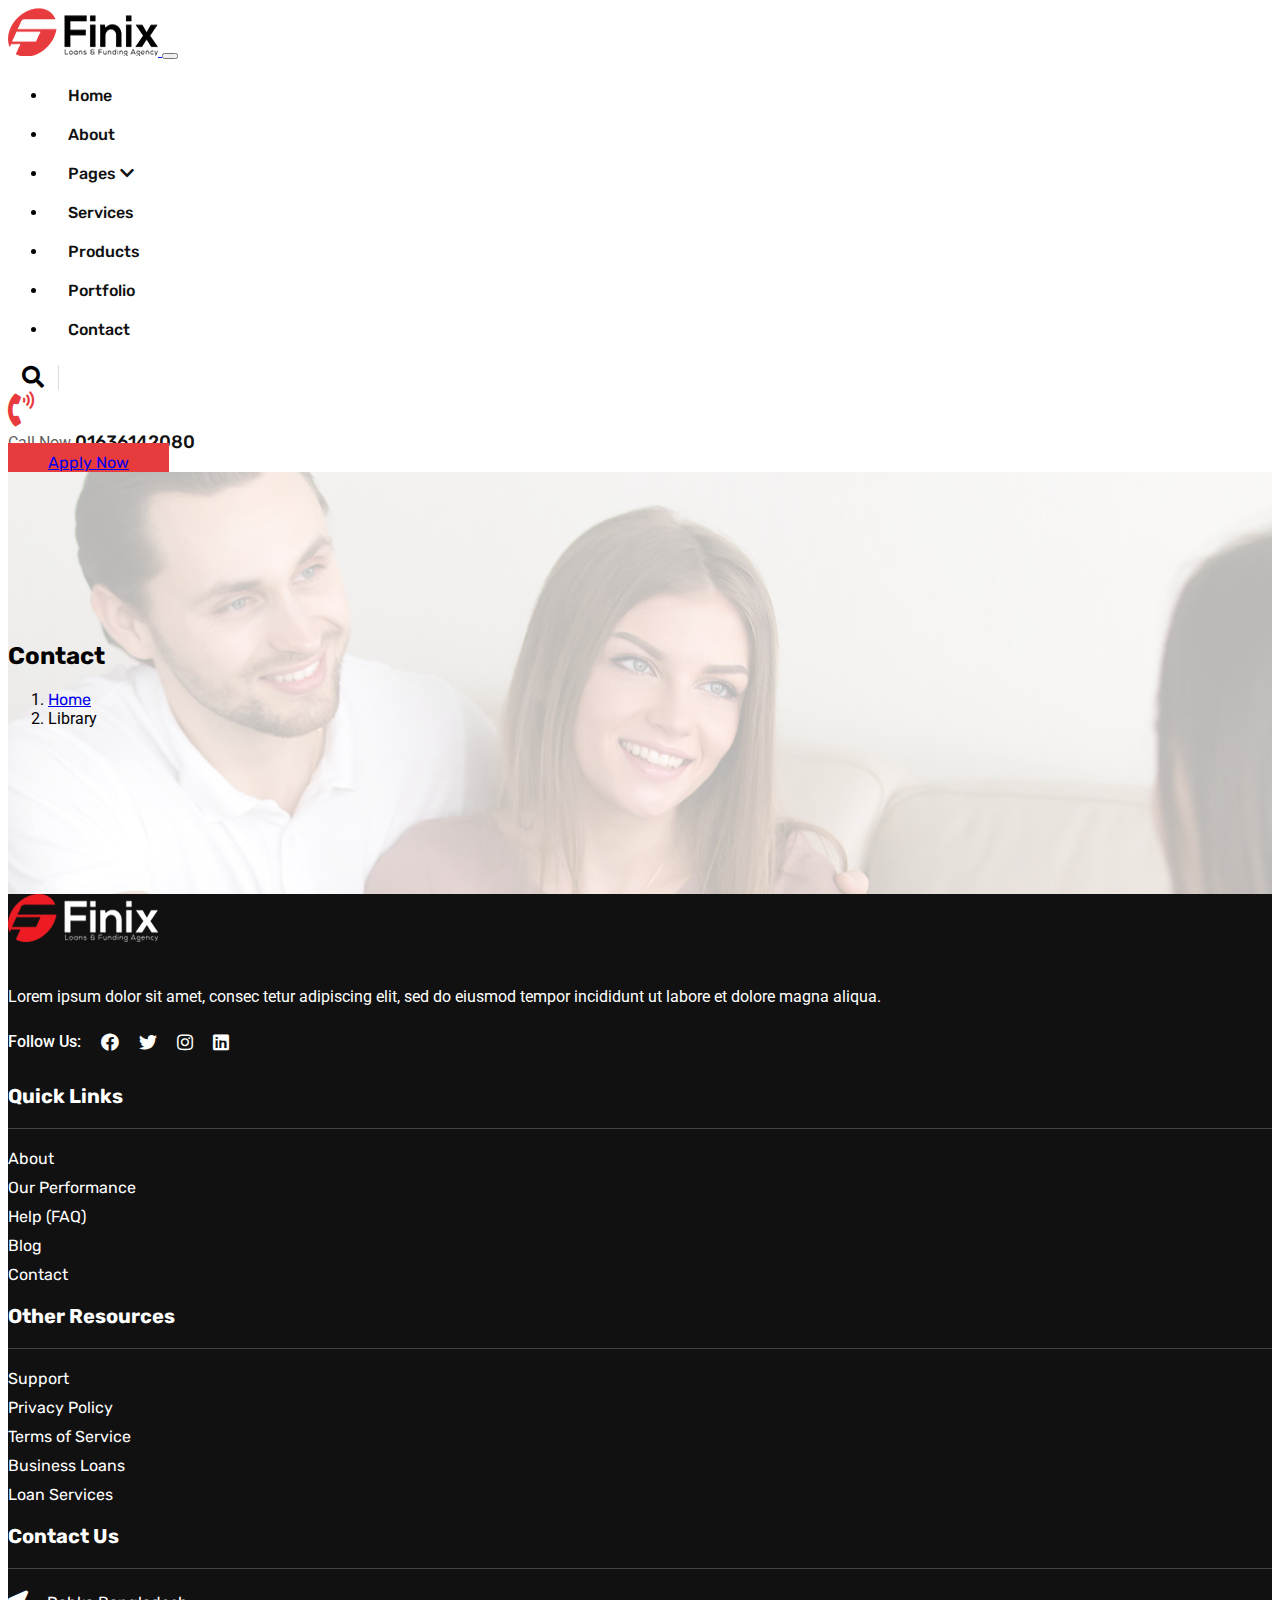
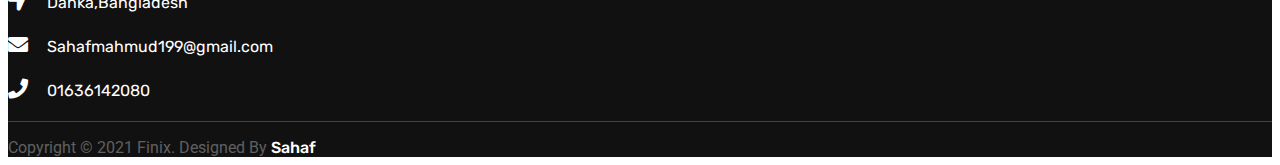
<file: contact.html>
<!doctype html>
<html lang="en">
  <head>
    <!-- Required meta tags -->
    <meta charset="utf-8">
    <meta name="viewport" content="width=device-width, initial-scale=1">


    <!-- Fonts-->
    <link rel="preconnect" href="https://fonts.gstatic.com">
    <link href="https://fonts.googleapis.com/css2?family=Roboto:ital,wght@0,100;0,300;0,400;0,500;0,700;1,300;1,400;1,500&family=Rubik:ital,wght@0,300;0,400;0,500;0,600;0,700;1,300;1,400;1,500;1,600&display=swap" rel="stylesheet"> 
    <link rel="stylesheet" href="https://cdnjs.cloudflare.com/ajax/libs/font-awesome/5.15.2/css/all.min.css">
    <!-- Bootstrap CSS -->
    <link rel="stylesheet" href="https://stackpath.bootstrapcdn.com/bootstrap/5.0.0-alpha1/css/bootstrap.min.css" integrity="sha384-r4NyP46KrjDleawBgD5tp8Y7UzmLA05oM1iAEQ17CSuDqnUK2+k9luXQOfXJCJ4I" crossorigin="anonymous">

    <link rel="stylesheet" href="css/style.css">

    <title>Finix</title>
  </head>
  <body>
    
    <nav class="navbar navbar-expand-lg navbar-light bg-light main-header sticky-top">
      <div class="container-fluid">
        <a class="navbar-brand" href="#">
            <img src="img/logo.png" alt="Finix">
        </a>
        <button class="navbar-toggler" type="button" data-toggle="collapse" data-target="#navbarSupportedContent" aria-controls="navbarSupportedContent" aria-expanded="false" aria-label="Toggle navigation">
          <span class="navbar-toggler-icon"></span>
        </button>
        <div class="collapse navbar-collapse" id="navbarSupportedContent">
          
            <ul class="navbar-nav ml-auto our-primary-menu">
             <li><a href="index.html">Home</a></li>
             <li><a href="#">About</a></li>
             <li><a href="#">Pages <i class="fas fa-chevron-down"></i></a>
                <ul>
                    <li><a href="#">Dropdown</a></li>
                    <li><a href="#">Dropdown</a></li>
                    <li><a href="#">Dropdown</a></li>
                    <li><a href="#">Dropdown</a></li>
                    <li><a href="#">Dropdown</a></li>
                    <li><a href="#">Dropdown</a></li>
                    <li><a href="#">Dropdown</a></li>
                </ul>
            </li>
            <li><a href="#">Services</a></li>
             <li><a href="#">Products</a></li>
             <li><a href="#">Portfolio</a></li>
             <li><a href="contact.html">Contact</a></li>
            </ul>

            <div class="header-info d-flex align-items-center">
                <div class="header-search">
                    <span><i class="fa fa-search"></i></span>
                </div>
                <div class="header-call clearfix">
                    <div class="header-call-icon float-left mr-3 h-100">
                        <span><i class="fa fa-phone-volume"></i></span>
                    </div>
                    <div class="header-call-info">
                        <span class="d-block call-now">Call Now</span>
                        <a href="tel:01636142080" class="d-block">01636142080</a>
                    </div>
                </div>
                <div class="header-button">
                    <a href="#" class="btn btn-primary">Apply Now</a>
                </div>
            </div>
        </div>
      </div>
    </nav>

    <section class="header-breadcrumb">
      <div class="contaier">
        <div class="row">
          <div class="col-lg-12">
            
            <nav aria-label="breadcrumb" class="text-center">
              <h2>Contact</h2>
              <ol class="breadcrumb bg-transparent d-flex justify-content-center">
                <li class="breadcrumb-item"><a href="#">Home</a></li>
                <li class="breadcrumb-item active" aria-current="page">Library</li>
              </ol>
            </nav>
            
          </div>
        </div>
      </div>
    </section>

    <section class="footer">
      <div class="footer-top py-5">
        <div class="container">
          <div class="row">

            <div class="col-lg-3">
              <div class="footer-widget">
                <img src="img/logo2.png" alt="">
                <p>Lorem ipsum dolor sit amet, consec tetur adipiscing elit, sed do eiusmod tempor incididunt ut labore et dolore magna aliqua.</p>
                <div class="widget-social">
                  <ul>
                    <li><span>Follow Us:</span></li>
                    <li><a href="#"><i class="fab fa-facebook"></i></a></li>
                    <li><a href="#"><i class="fab fa-twitter"></i></a></li>
                    <li><a href="#"><i class="fab fa-instagram"></i></a></li>
                    <li><a href="#"><i class="fab fa-linkedin"></i></a></li>
                  </ul>
                </div>
              </div>
            </div>
            <div class="col-lg-3">
              <div class="footer-widget">
               <h3>Quick Links</h3>
               <ul>
                 <li><a href="#">About</a></li>
                 <li><a href="#">Our Performance</a></li>
                 <li><a href="#">Help (FAQ)</a></li>
                 <li><a href="#">Blog</a></li>
                 <li><a href="#">Contact</a></li>
               </ul>
              </div>
            </div>
            <div class="col-lg-3">
              <div class="footer-widget">
               <h3>Other Resources</h3>
               <ul>
                 <li><a href="#">Support</a></li>
                 <li><a href="#">Privacy Policy</a></li>
                 <li><a href="#">Terms of Service</a></li>
                 <li><a href="#">Business Loans</a></li>
                 <li><a href="#">Loan Services</a></li>
               </ul>
              </div>
            </div>
            <div class="col-lg-3">
              <div class="footer-widget">
               <h3>Contact Us</h3>
               <div class="footer-contact">
                 <div class="footer-contact-item d-flex">
                  <span><i class="fas fa-location-arrow"></i></span>
                  <a href="#">Dahka,Bangladesh</a>
                 </div>
                 <div class="footer-contact-item d-flex">
                  <span><i class="fas fa-envelope"></i></span>
                  <a href="mailto:Sahafmahmud199@gamil.com">Sahafmahmud199@gmail.com</a>
                 </div>
                 <div class="footer-contact-item d-flex">
                  <span><i class="fas fa-phone"></i></span>
                  <a href="tel:01636142080">01636142080</a>
                 </div>
               </div>
              </div>
            </div>

          </div>
        </div>
      </div>
      <div class="footer-bottom text-center py-4">
        <div class="container">
          <div class="row">
            <div class="footer-copy">
              <p>Copyright © 2021 Finix. Designed By <a href="#">Sahaf</a></p>
            </div>
          </div>
        </div>
      </div>
    </section>





    <!-- Optional JavaScript -->
    <!-- Popper.js first, then Bootstrap JS -->
    <script src="https://cdn.jsdelivr.net/npm/popper.js@1.16.0/dist/umd/popper.min.js" integrity="sha384-Q6E9RHvbIyZFJoft+2mJbHaEWldlvI9IOYy5n3zV9zzTtmI3UksdQRVvoxMfooAo" crossorigin="anonymous"></script>
    <script src="https://stackpath.bootstrapcdn.com/bootstrap/5.0.0-alpha1/js/bootstrap.min.js" integrity="sha384-oesi62hOLfzrys4LxRF63OJCXdXDipiYWBnvTl9Y9/TRlw5xlKIEHpNyvvDShgf/" crossorigin="anonymous"></script>
  </body>
</html>
</file>
<file: css/style.css>
body,p,span{
    font-family: 'Roboto', sans-serif;
}
h1,h2,h3,h4,h5,h6,a{
    font-family: 'Rubik' , sans-serif;
}
img{
    max-width: 100%;
}
.graybg{
    background-color: #f9fafb;
}
.main-header .container-fluid,
.slider-section .container-fluid{
    max-width: 1480px;
}
body .btn-primary{
    background-color: #E83B3E !important;
    border-color: #E83B3E;
    padding: 10px 40px;
    font-size: 16px;
    position: relative;
    z-index: 1;
}
body .btn-primary::after{
    content: "";
    position: absolute;
    left: 0;
    top: 0;
    width: 0%;
    height: 100%;
    background-color: #111;
    border-color: #111;
    z-index: -1;
    transition: 0.3s;
}
body .btn-primary:hover{
    border-color: #111;
}
body .btn-primary:hover::after{
    width: 100%;
}
ul.our-primary-menu{}
ul.our-primary-menu li{}
ul.our-primary-menu li a{
    text-decoration: none;
    display: inline-block;
    padding: 10px 20px;
    color: #111;
    font-weight: 500;
}
ul.our-primary-menu li a:hover {
	color: #E83B3E;
}

/* drop down menu */
ul.our-primary-menu li{
    position: relative;
}
ul.our-primary-menu li ul{
    position: absolute;
    width: 300px;
    left: 0;
    top: 200%;
    background: #fafafa;
    list-style: none;
    padding: 10px;
    opacity: 0;
    visibility: hidden;
    transition: all 0.4s ease-in-out;
    box-shadow: 0 0 15px 0 rgba(0,0,0,.1);
}
ul.our-primary-menu li:hover ul{
    opacity: 1;
    visibility: visible;
    top: 125%;
}
ul.our-primary-menu li ul li{}
ul.our-primary-menu li ul li a{}
.header-info{}
.header-search {
	width: 50px;
    font-size: 22px;
    text-align: center;
    margin-right: 20px;
    border-right: 1px solid #ddd;
}
.header-call {
	width: 220px;
}
.header-call-icon {
	font-size: 35px;
	color: #E83B3E;
}
.header-call-info span{
    color: #606060;
}
.header-call-info a{
    font-weight: 500;
    color: #111;
    text-decoration: none;
    font-size: 18px;
}
.header-button{}

.slider-section{
    background: url(../img/main-banner2.jpg) no-repeat center fixed;
    background-size: cover;
}
.slider-content-wrap{
    height: 90vh;
    display: flex;
    align-items: center;
    position: relative;
}
.slider-content h6{
    color: #E83B3E;
}
.slider-content h1 {
	color: #111;
	font-size: 68px;
    margin-top: 25px;
    margin-bottom: 20px;
}
.slider-content p{
    font-weight: 400;
    color: #606060;
    font-size: 20px;
}

.header-social{
    position: absolute;
    left: 0;
    bottom: 0;
}
.header-social ul{
    list-style: none;
    padding-left: 0;
}
.header-social ul li{}
.header-social ul li span{
    font-size: 18px;
    display: inline-block;
    margin-right: 20px;
    position: relative;
}
.header-social ul li span::before{
    position: absolute;
    right: -25px;
    top: 15px;
    width: 20px;
    content: '';
    height: 1px;
    background-color: #111;
}
.header-social ul li a{
    text-decoration: none;
    display: inline-block;
    padding: 0 10px;
    color: #111;
    font-size: 20px;
}

/* Begin part 2 */

.logo-section{
    border-bottom: 1px solid #ddd;
}

.client-logo{}
.client-logo ul{
    list-style: none;
    padding-left: 0;
}

/* About Section */
.about-img{
    position: relative;
}
.about-img-text{
    position: absolute;
    right: 100px;
    bottom: 0;
    background: url(../img/shape.png);
    height: 200px;
    width: 200px;
    background-size: contain;
    text-align: center;
    background-repeat: no-repeat;
    background-position: center;
    display: flex;
    align-items: center;
    justify-content: center;
}
.about-img-text h2 {
	color: #E83E41;
	font-size: 70px;
    margin-bottom: 0px;
}
.about-img-text p {
	color: #111;
	font-weight: 500;
	font-family: rubik,sans-serif;
}

.about-text{}
.finix-text h6{
    color: #e73c3e;
    font-weight: 400;
}
.finix-text h2{
	font-size: 37px;
	font-weight: 400;
	margin-top: 10px;
	margin-bottom: 16px;
}
.finix-text p{
    margin-bottom: 15px;
    line-height: 1.8;
    color: #606060;
    font-weight: 400;
    font-family: roboto,sans-serif;
    font-size: 16px;
}
.finix-text strong {
	font-size: 18px;
	color: #606060;
	font-weight: 400;
}
.finix-text ul{
    padding-left: 0;
    margin-top: 20px;
    margin-bottom: 25px;
}
.finix-text ul li::before{
    content: "\f00c";
    font-family: 'Font Awesome 5 Free';
    font-weight: 600;
    color: #E83B3E;
    display: inline-block;
    margin-right: 10px;
}
.finix-text ul li{
    list-style-type: none;
    color: #606060;
    margin-bottom: 10px;
    position: relative;
}

/* Why Choose Us */

.features-item{
    background: #fff;
    padding: 30px;
    margin-bottom: 30px;
    position: relative;
    overflow: hidden;
    transition: .3s;
}
.features-item:hover{
    transform: translateY(-12px);
}
.features-item::before {
    content: "";
    position: absolute;
    top: -145px;
    right: 0;
    left: 0;
    margin: auto;
    width: 90%;
    height: 70%;
    background: #fdebeb;
    border-radius: 50%;
}
.features-item .ft-icon{
    position: relative;
    z-index: 1;
}
.features-item .ft-icon i{
    color: #E83B3E;
    font-size: 30px;
    background: #fff;
    height: 90px;
    width: 90px;
    line-height: 90px;
    border-radius: 50%;
    transition: .5s;
}
.features-item:hover .ft-icon i{
    color: #fff;
    background: #E83B3E;
}
.mtop4{
    margin-top: -30px;
}
.ft-icon h3{}
.ft-icon p{}
.finix-text{
    position: relative;
}
.play-animation-button {
	width: 90px;
	height: 90px;
	display: inline-block;
	text-align: center;
	line-height: 90px;
	background: #fff;
	font-size: 60px;
	color: #E83B3E;
	font-size: 60px;
	border-radius: 50%;
	position: absolute;
	right: 260px;
	bottom: 60px;
    transition: 0.5s;
}
.play-animation-button:hover{
    color: #fff;
    background: #E83B3E;
}
.play-animation-button::before{
    content: "";
    width: 90px;
    height: 90px;
    position: absolute;
    top: 0;
    left: 0;
    background: #E83B3E;
    border-radius: 50%;
    animation: play-btn 1.6s ease-out infinite;
}
@keyframes play-btn{
    0%,30%{
        transform: scale(0);
        opacity: 1;
    }
    50%{
        transform: scale(1.5);
        opacity: .7;
    }
    100%{
        transform: scale(2);
        opacity: 0;
    }
}

/* Apply-Now Section */
.apply-now{}
.apply-now .finix-text h2 {
	font-size: 36px;
	font-weight: 500;
	margin-top: 10px;
	margin-bottom: 14px;
}
.apply-now .finix-text p {
	max-width: 570px;
	margin: auto;
}
.apply-now-left-test{}
.apply-now-left-test h3{
    font-size: 36px;
    margin-bottom: 0;
    font-weight: 400;
    line-height: 1.4;
}

.step-timeline{}
.step-timeline ul {
	list-style: none;
	position: relative;
	padding-left: 65px;
	margin-bottom: -20px;
}
.step-timeline ul::before {
	content: "";
	position: absolute;
	left: 34px;
	top: 0;
	height: 80%;
	width: 1px;
	background: #e73c3e;
}
.step-timeline ul li {
	margin-bottom: 25px;
    position:relative;
}
.step-timeline ul li::before {
	content: attr(data-counter);
	position: absolute;
	left: -51px;
	top: 0;
	height: 40px;
	width: 40px;
	background: #f9fafb;
	border: 1px solid #e73c3e;
	border-radius: 50%;
	line-height: 40px;
	text-align: center;
	font-size: 24px;
	color: #e73e3e;
}
.step-timeline ul li h4 {
	font-size: 24px;
	margin-bottom: 10px;
	font-weight: 500;
}
.step-timeline ul li p {
	line-height: 1.8;
	color: #606060;
	font-weight: 400;
	font-family: roboto,sans-serif;
	font-size: 16px;
	margin-bottom: 15px;
}

.calculate-rate{
    background-color: #fdebeb;
    padding: 50px;
}
.calculate-rate .finix-text{}
.calculate-rate .finix-text h6{
    color: #606060;
}
.calculate-form{}
.calculate-form .from-group{
    margin-bottom: 20px;
}
.calculate-form .form-group input{
    border:none;
    border-radius: 0;
    padding: 14px 15px;
}
.calculate-form .form-group select{
    border:none;
    border-radius: 0;
    height: 53px;
}
.calculate-form .form-group label{
    display: block;
    margin-bottom: 10px;
}

/* Call Section */

.call-to-action-bg {
	background-color: #e73c3e;
	border-radius: 5px;
	padding-top: 65px;
	padding-bottom: 50px;
	padding-left: 50px;
	padding-right: 50px;
	color: #fff;
}
.call-to-action-bg h2 {
	font-size: 40px;
	font-weight: 400;
	border-right: 1px solid #ddd;
}
.call-to-action-phone{
    margin-top: 18px;
} 
.call-to-action-phone span{
    display: inline-block;
    width: 60px;
    height: 60px;
    background: #fff;
    color: #e73c3e;
    font-size: 32px;
    border-radius: 50%;
    text-align: center;
    line-height: 60px;
    margin-right: 30px;
}
.call-to-action-phone a{
    display: inline-block;
    text-decoration: none;
    color: #fff;
    font-size: 43px;
}

/* Our company section */
.our-company-img{
    text-align: right;
    margin-top: 35px;
}
.company-text
.values-item{
    margin-bottom: 10px;
}
.values-item .value-icon{
    font-size: 40px;
    color: #e73c3e;
    margin-right: 30px;
}
.value-text h3{}
.value-text p{
    color: #606060;
}

/* Service Section */
.services-section{}
.services-section .finix-text h2 {
	font-size: 36px;
	font-weight: 500;
	margin-top: 10px;
	margin-bottom: 14px;
}
.services-section .finix-text p{
    max-width: 570px;
	margin: auto;
}
.services-tab-item{
    border-bottom: 2px solid #ddd;
    padding-bottom: 20px;
    margin-bottom: 40px !important;
}
.services-tab-item li{
    flex: 1 1 auto;
}
.services-tab-item li a.active span i{
    color: #e73c3e;
}
.services-tab-item li a.active{
    position: relative;
}
.services-tab-item li a.active::after {
	content: "";
	background: #e73c3e;
	width: 220px;
	height: 0px;
	bottom: -22px;
	left: 12px;
	border: 1px solid #e73c3e;
	position: absolute;
}
.services-tab-item li a span i{
    background: #fff;
    width: 80px;
    height: 80px;
    line-height: 80px;
    border-radius: 50%;
    font-size: 30px;
    color: #666;
}
.services-tab-item li a strong{
    color: #222;
    font-weight: 600;
    font-size: 20px;
}

.services-tab-content-text{}
.services-tab-content-text ul{
    list-style: none;
    padding-left: 0;
}
.services-tab-content-text ul li{
    position: relative;
    margin-left: 20px;
}
.services-tab-content-text ul li::before {
	content: "";
	display: inline-block;
	width: 10px;
	height: 10px;
	background: red;
	border-radius: 50%;
	margin-right: 10px;
	position: absolute;
	top: 8px;
	left: -16px;
}

/* Testimonial Section */

.testimonial-section{}
.testimonial-section .finix-text h2{
    font-size: 36px;
	font-weight: 500;
	margin-top: 10px;
	margin-bottom: 14px;
}
.testimonial-section .finix-text p{
    max-width: 570px;
	margin: auto;
}
.testimonial-content{}
.testimonial-content p{
    font-size: 24px;
    color: #111;
    font-weight: 400;
    line-height: 1.5;
}
.client h5{
    color: #e73c3e;
    margin-bottom: 2px;
    font-size: 16px;
}
.client span{
    color: #606060;
}

.testimonial-img{}
.testimonial-img img{}

/* Team Section */

.team-section{}
.team-h2{
    font-size: 36px;
	font-weight: 500 !important;
	margin-top: 10px;
	margin-bottom: 14px;
}
.team-p {
	max-width: 570px;
	margin: auto;
}
.team-member{}
.member-image{
    position: relative;
}
.member-image img{
    width: 100%;
    height: auto;
}
.member-social{
    position: absolute;
    bottom: 0;
    right: 0;
    left: 0;
    margin: auto;
}
.member-social ul{
    text-align: center;
    padding-left: 0;
    margin-bottom: 25px;
}
.member-social ul li{
    display: inline-block;

    transition: .5s ease-in-out;
    transform: translateY(45px);
    opacity: 0;
    visibility: hidden;
}
.member-image:hover .member-social ul li{
    opacity: 1;
    visibility: visible;
    transform: translateY(0);
}
.member-image .member-social ul li:nth-child(1){
    transition-delay: .2s;
}
.member-image .member-social ul li:nth-child(2){
    transition-delay: .3s;
}
.member-image .member-social ul li:nth-child(3){
    transition-delay: .4s;
}
.member-image .member-social ul li:nth-child(4){
    transition-delay: .5s;
}
.member-social ul li a{
    display: block;
    font-size: 20px;
    height: 40px;
    width: 40px;
    background: #fff;
    border-radius: 50%;
    line-height: 40px;
    color: #444;
    transition: .4s;
}
.member-social ul li a:hover{
    color: #fff;
    background: red;
}
.member-content{
    margin-top: 25px;
}
.member-content h4{
    color: #e73c3e;
    margin-bottom: 0;
    font-size: 20px;
}
.member-content p{
    color: #444;
}

/* Blog Section */

.blog-section .finix-text h2{
    font-size: 36px;
	font-weight: 500;
	margin-top: 10px;
	margin-bottom: 14px;
}
.blog-section .finix-text p{
    max-width: 570px;
	margin: auto;
}
.blog-item{}
.blog-img{}
.blog-img img{
    max-width: 100%;
}

.blog-content{
    padding: 15px 0;
}
.blog-content p{
    color: #e73c3e;
    font-size: 18px;
}
.blog-content h3{
    margin-bottom: 12px;
}
.blog-content h3 a{
    text-decoration: none;
    color: #111;
    font-size: 25px;
}
.blog-content a{
    color: #111;
    font-size: 18px;
    text-decoration: none;
}
.blog-item:hover .blog-content a{
    letter-spacing: 1.2px;
    color: #e73c3e;
    transition: .5s;
}
.blog-item:hover .blog-content h3 a{
    letter-spacing: 0;
    color: #111;
}
.blog-content h3 a:hover{
    color: #e73c3e !important;
}

/* Footer */

.footer{
    background: #111;
    color: #fff;
}
.footer-widget img{
    margin-bottom: 25px;
}
.footer-widget h3{
    font-size: 20px;
    border-bottom: 1px solid #444;
    padding-bottom: 20px;
    margin-bottom: 20px;
}
.footer-widget ul{
    list-style: none;
    padding-left: 0;
    margin-left: 0;
}
.footer-widget ul li{
    margin: 10px 0;
}
.footer-widget ul li a{
    text-decoration: none;
    transition: .4s;
}
.footer-widget ul li a:hover{
    letter-spacing: 1.3px;
    color: #e73c3e;
}
.footer-top{
    border-bottom: 1px solid #444;
}
.footer a{
    color: #fff;
    text-decoration: none;
}


.widget-social{}
.widget-social ul{
    display: flex;
}
.widget-social ul li{
    padding: 10px 0;
    margin: 0 !important;
}
.widget-social ul li span{
    display: inline-block;
    margin-right: 10px;
    font-weight: 500;
}
.widget-social ul li a{
    font-size: 20px;
    padding: 10px 10px;
    font-size: 18px;
}

.footer-contact{}
.footer-contact-item{
    margin-bottom: 20px;
}
.footer-contact-item span{
    margin-right: 15px;
    font-size: 20px;
}
.footer-contact-item span i{}
.footer-contact-item a{
    transition: .4s;
}
.footer-contact-item a:hover{
    color: #e73c3e;
}
.footer-copy a{
    transition: .4s;
    color: #fff;
    font-weight: 500;
}
.footer-copy a:hover{
    color: #e73c3e;
}
.footer-copy p{
    margin-bottom: 0;
    color: #606060;
    font-weight: 400;
}

.header-breadcrumb{
    padding: 150px 0;
    background: url(../img/bg.jpg) center 16% no-repeat;
    position: relative;
    z-index: 1;
}
.header-breadcrumb::before{
    content: "";
    width: 100%;
    height: 100%;
    position: absolute;
    top: 0;
    left: 0;
    background: rgba(255,255,255,.7);
    z-index: -1;
}
</file>
